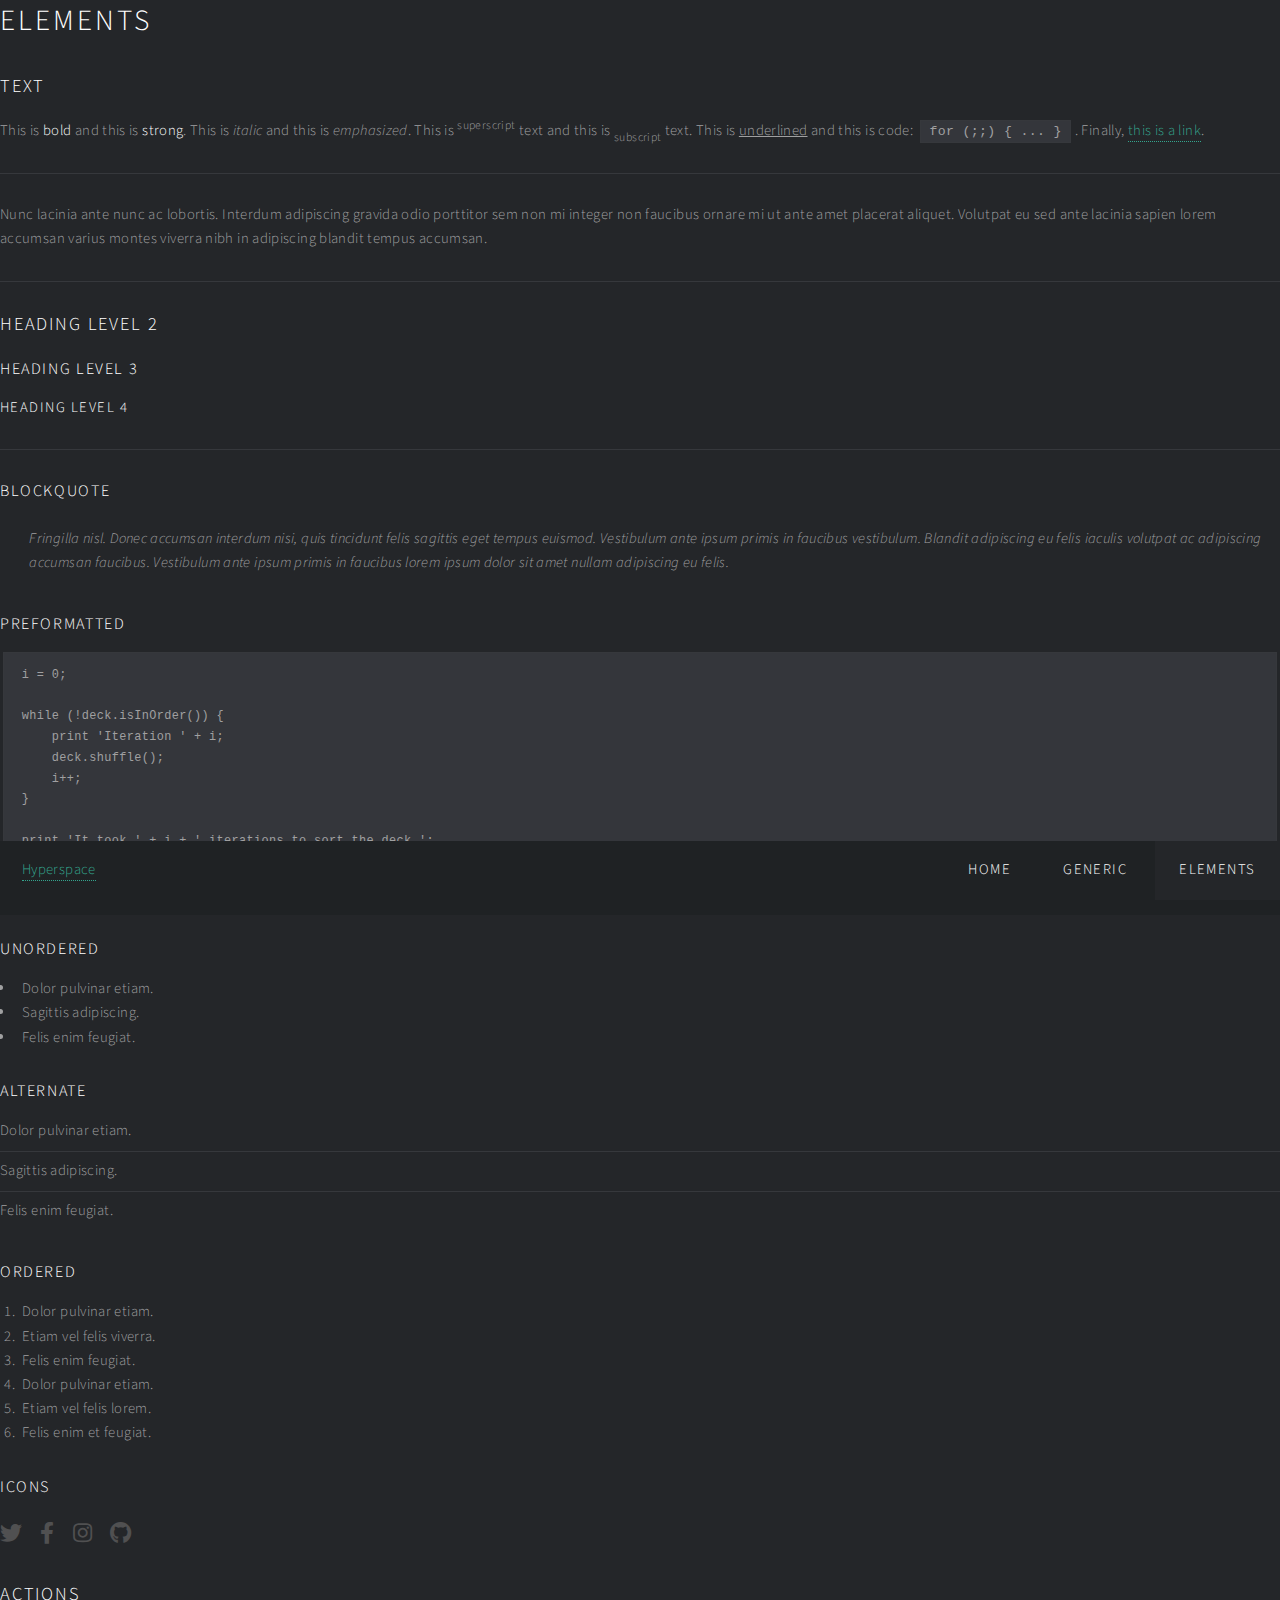
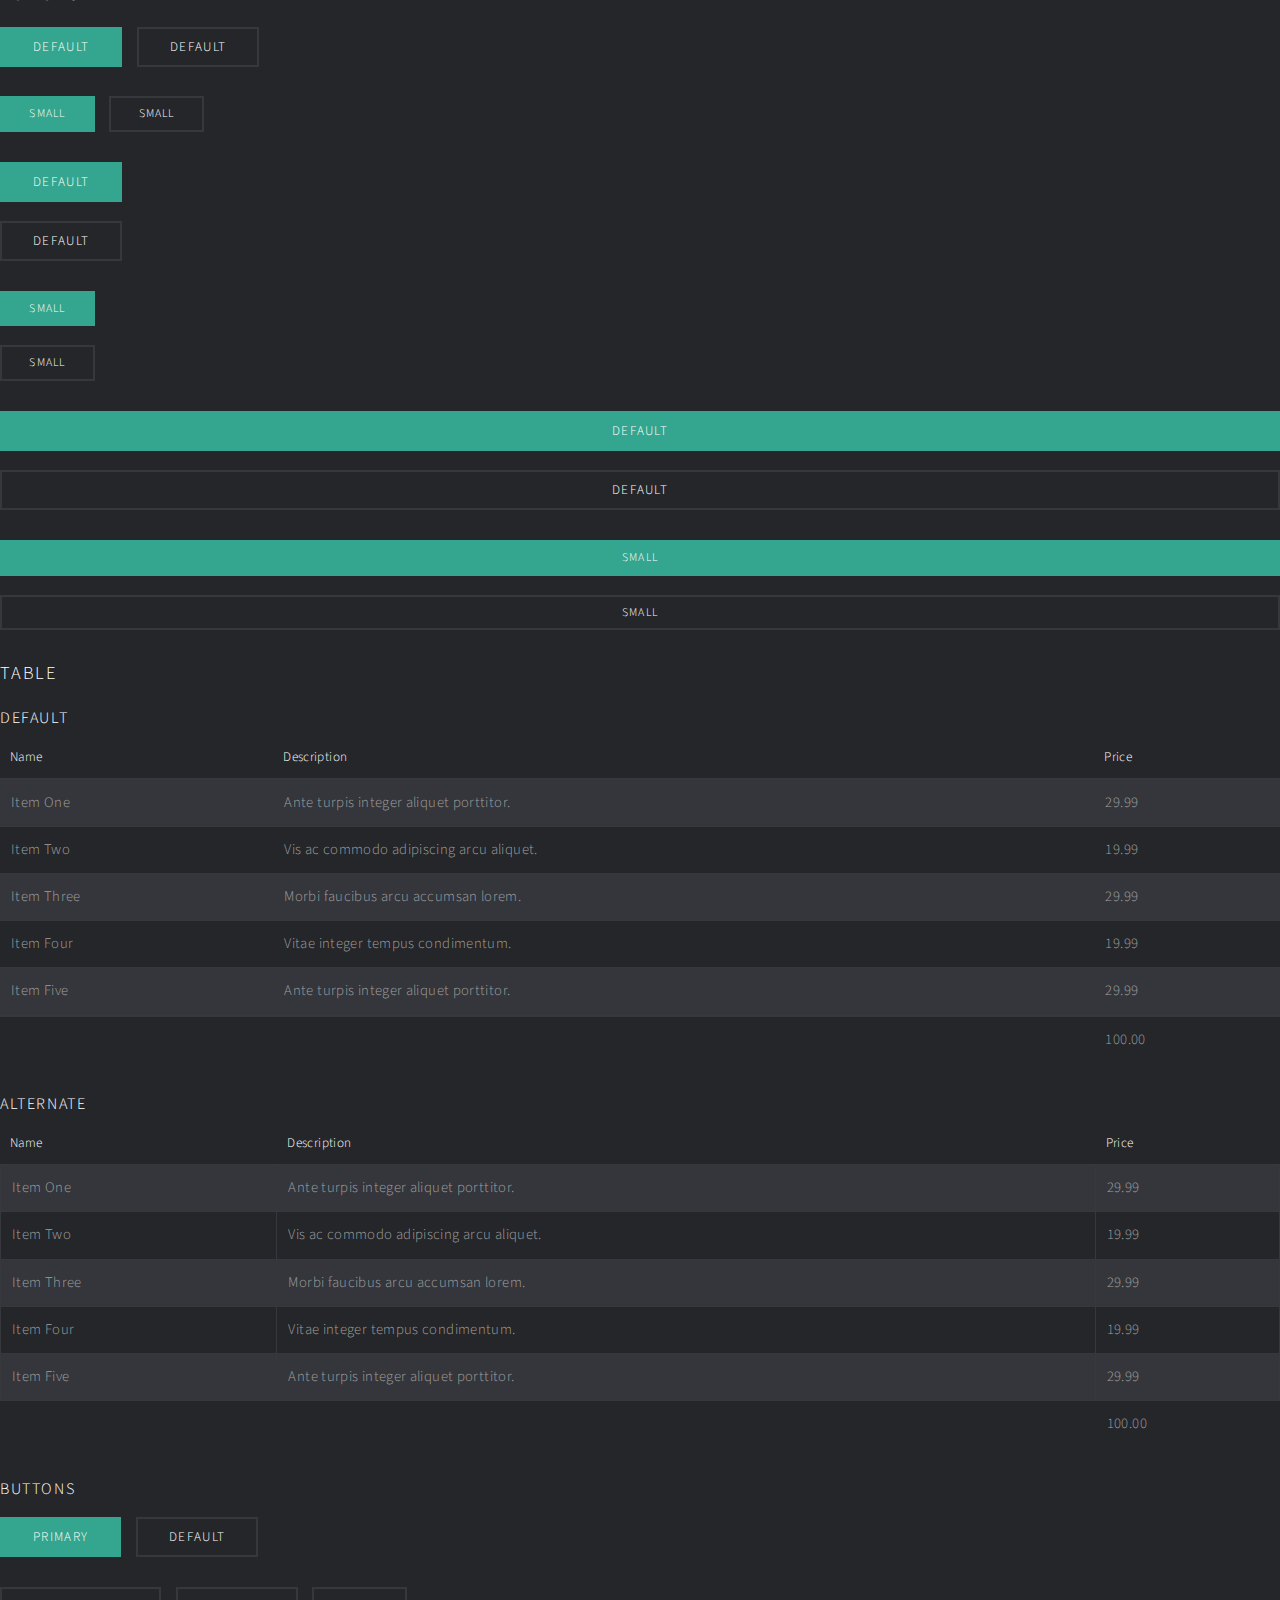
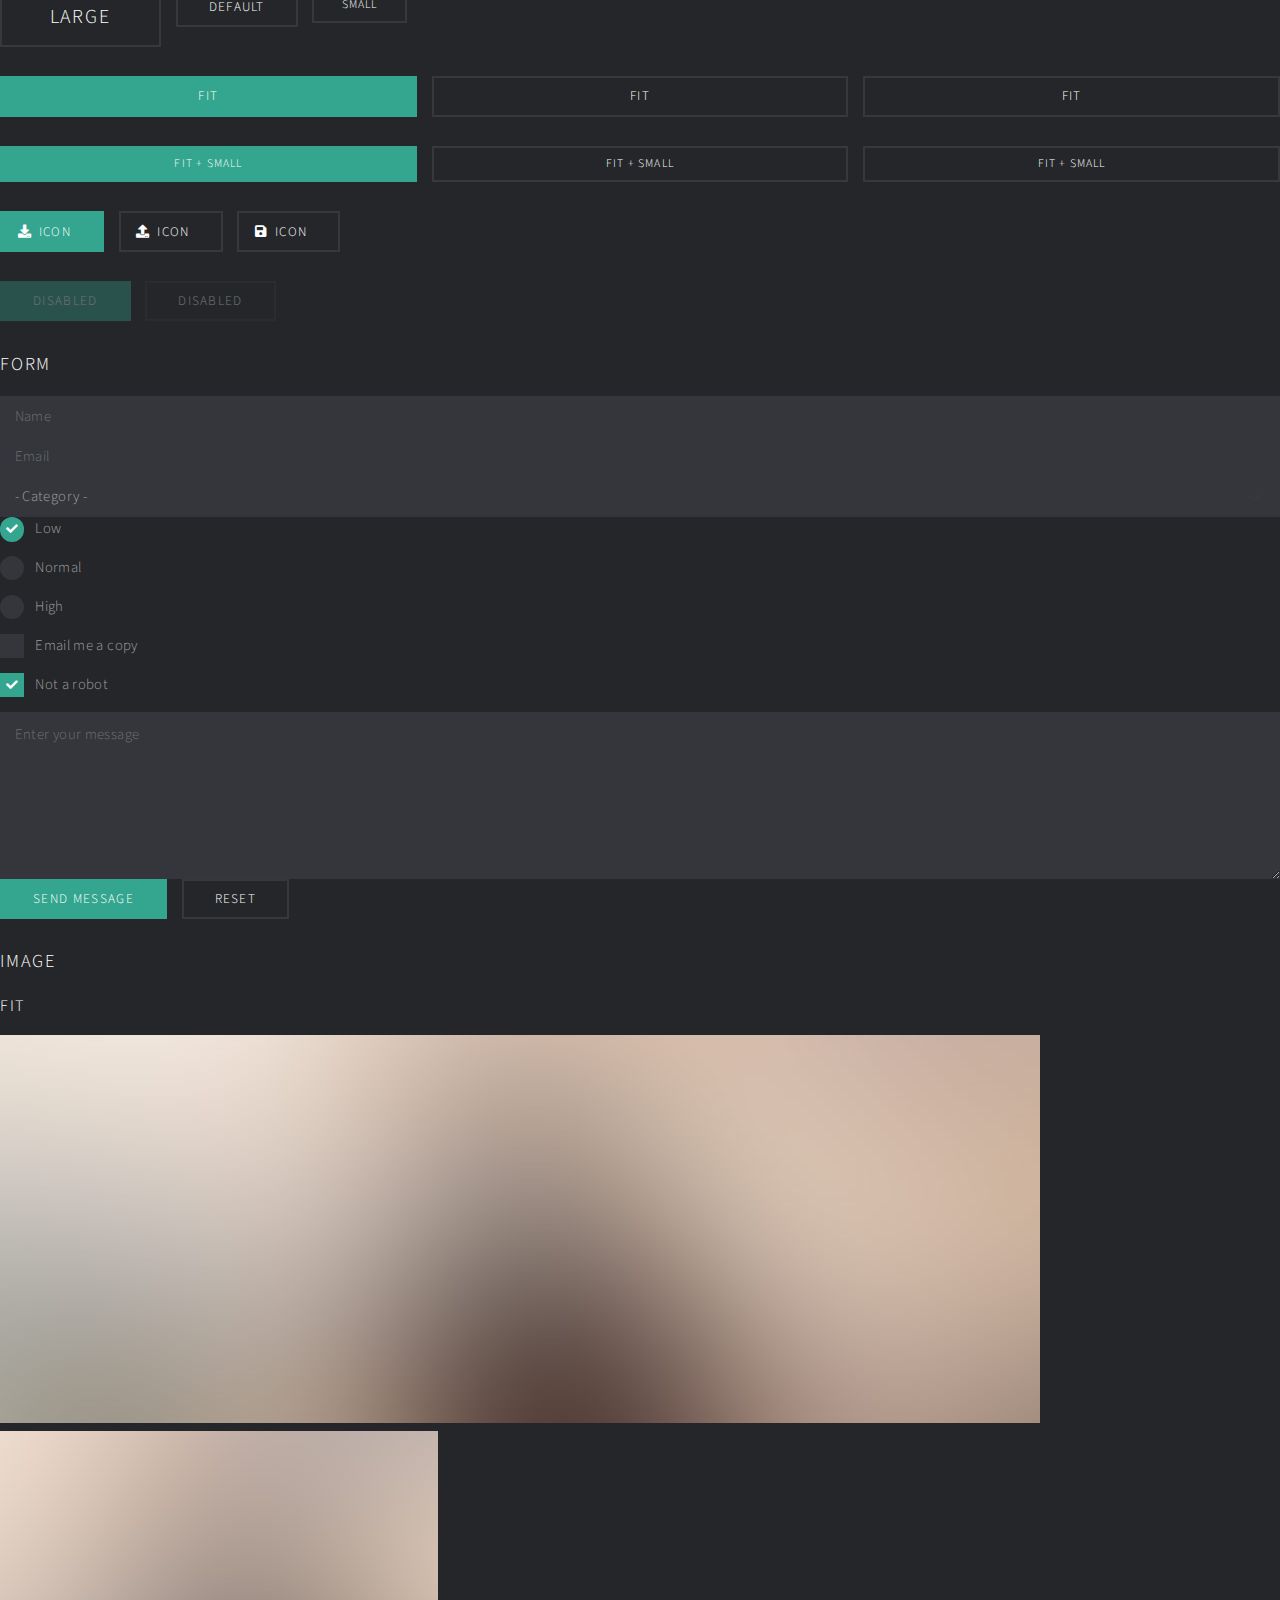
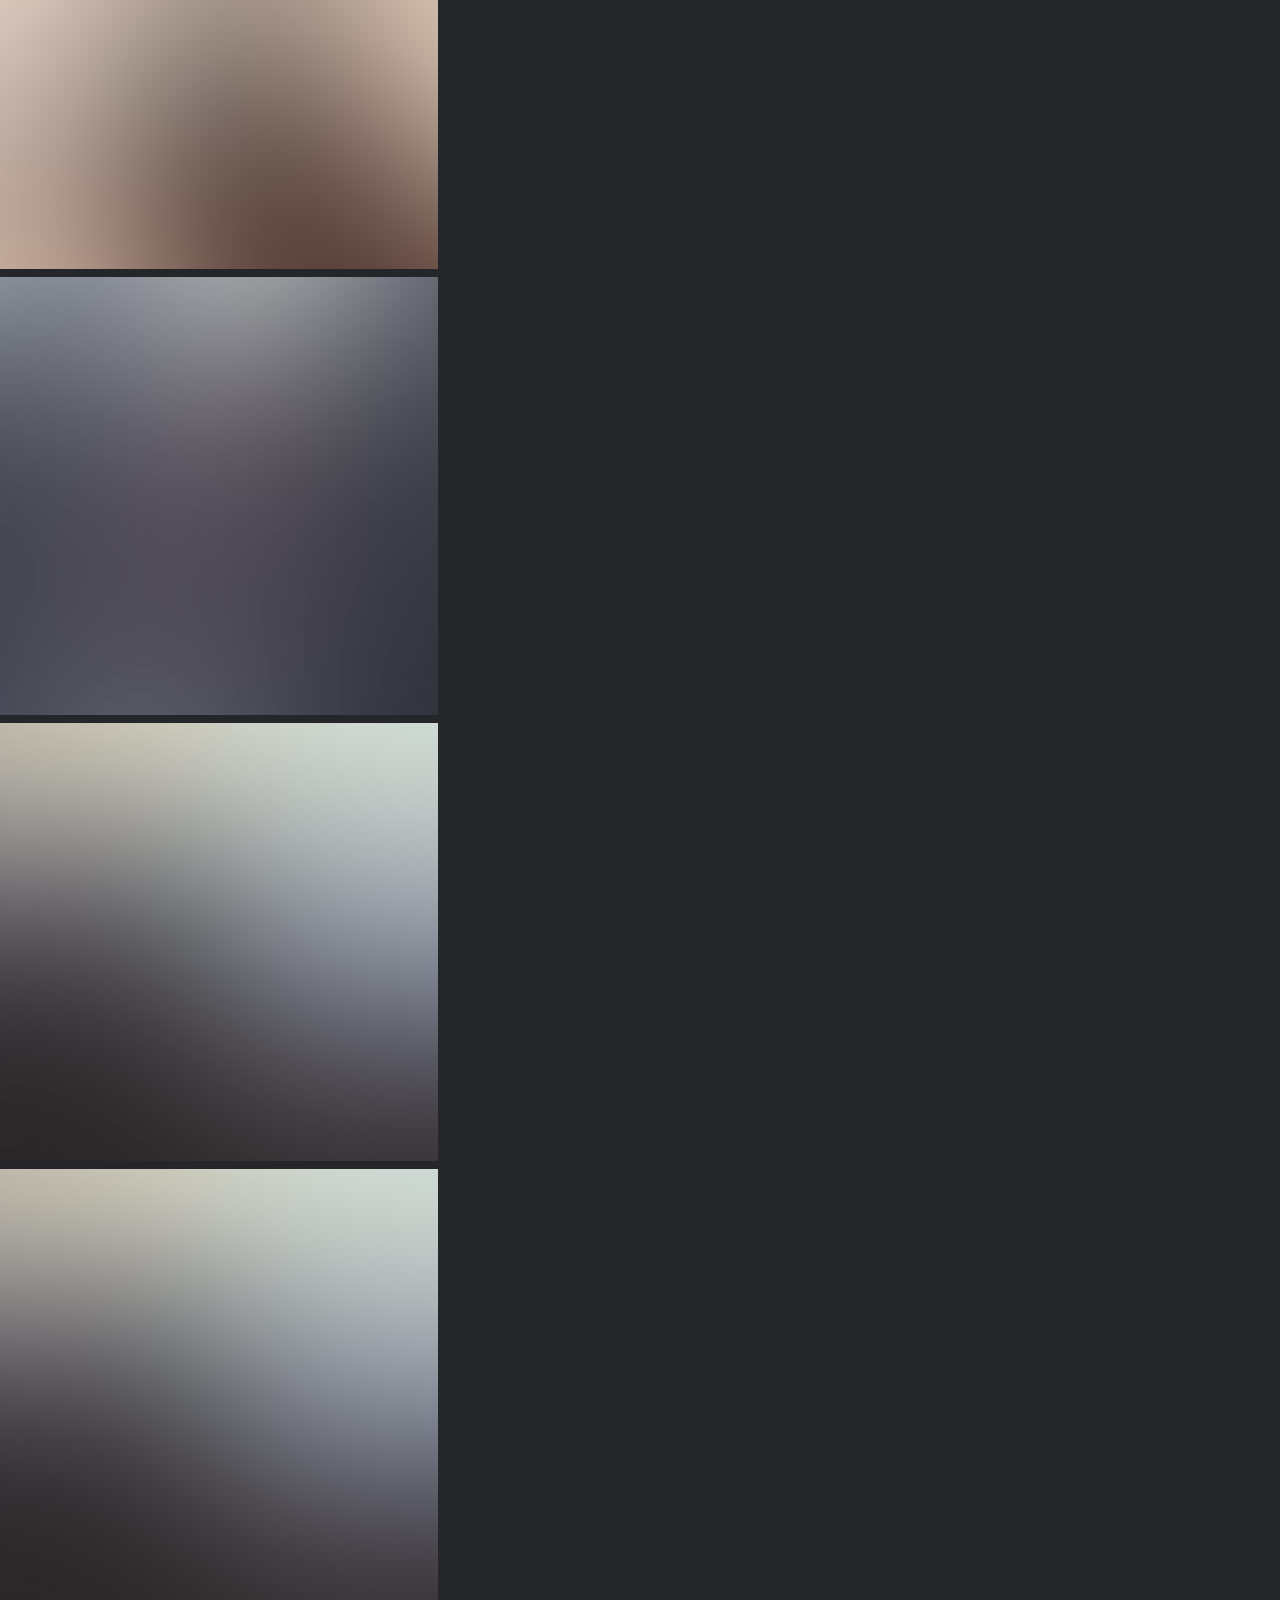
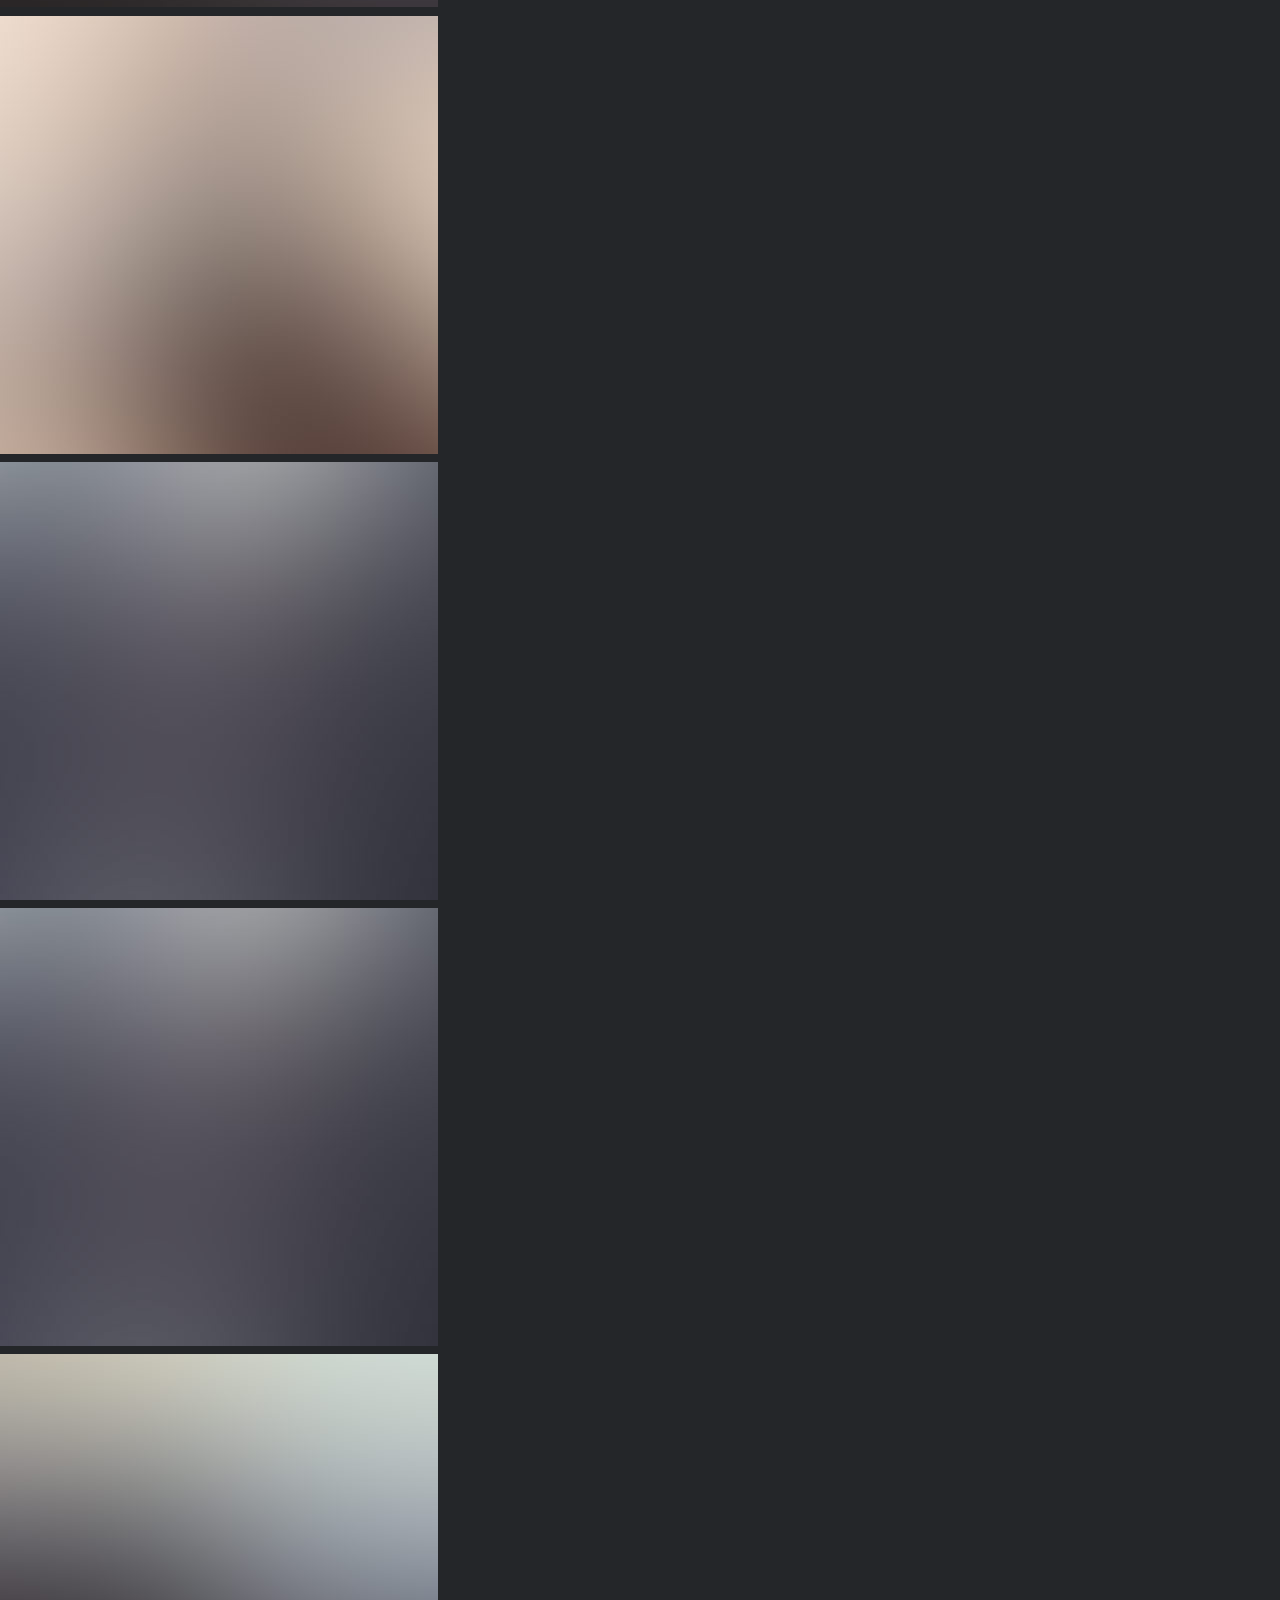
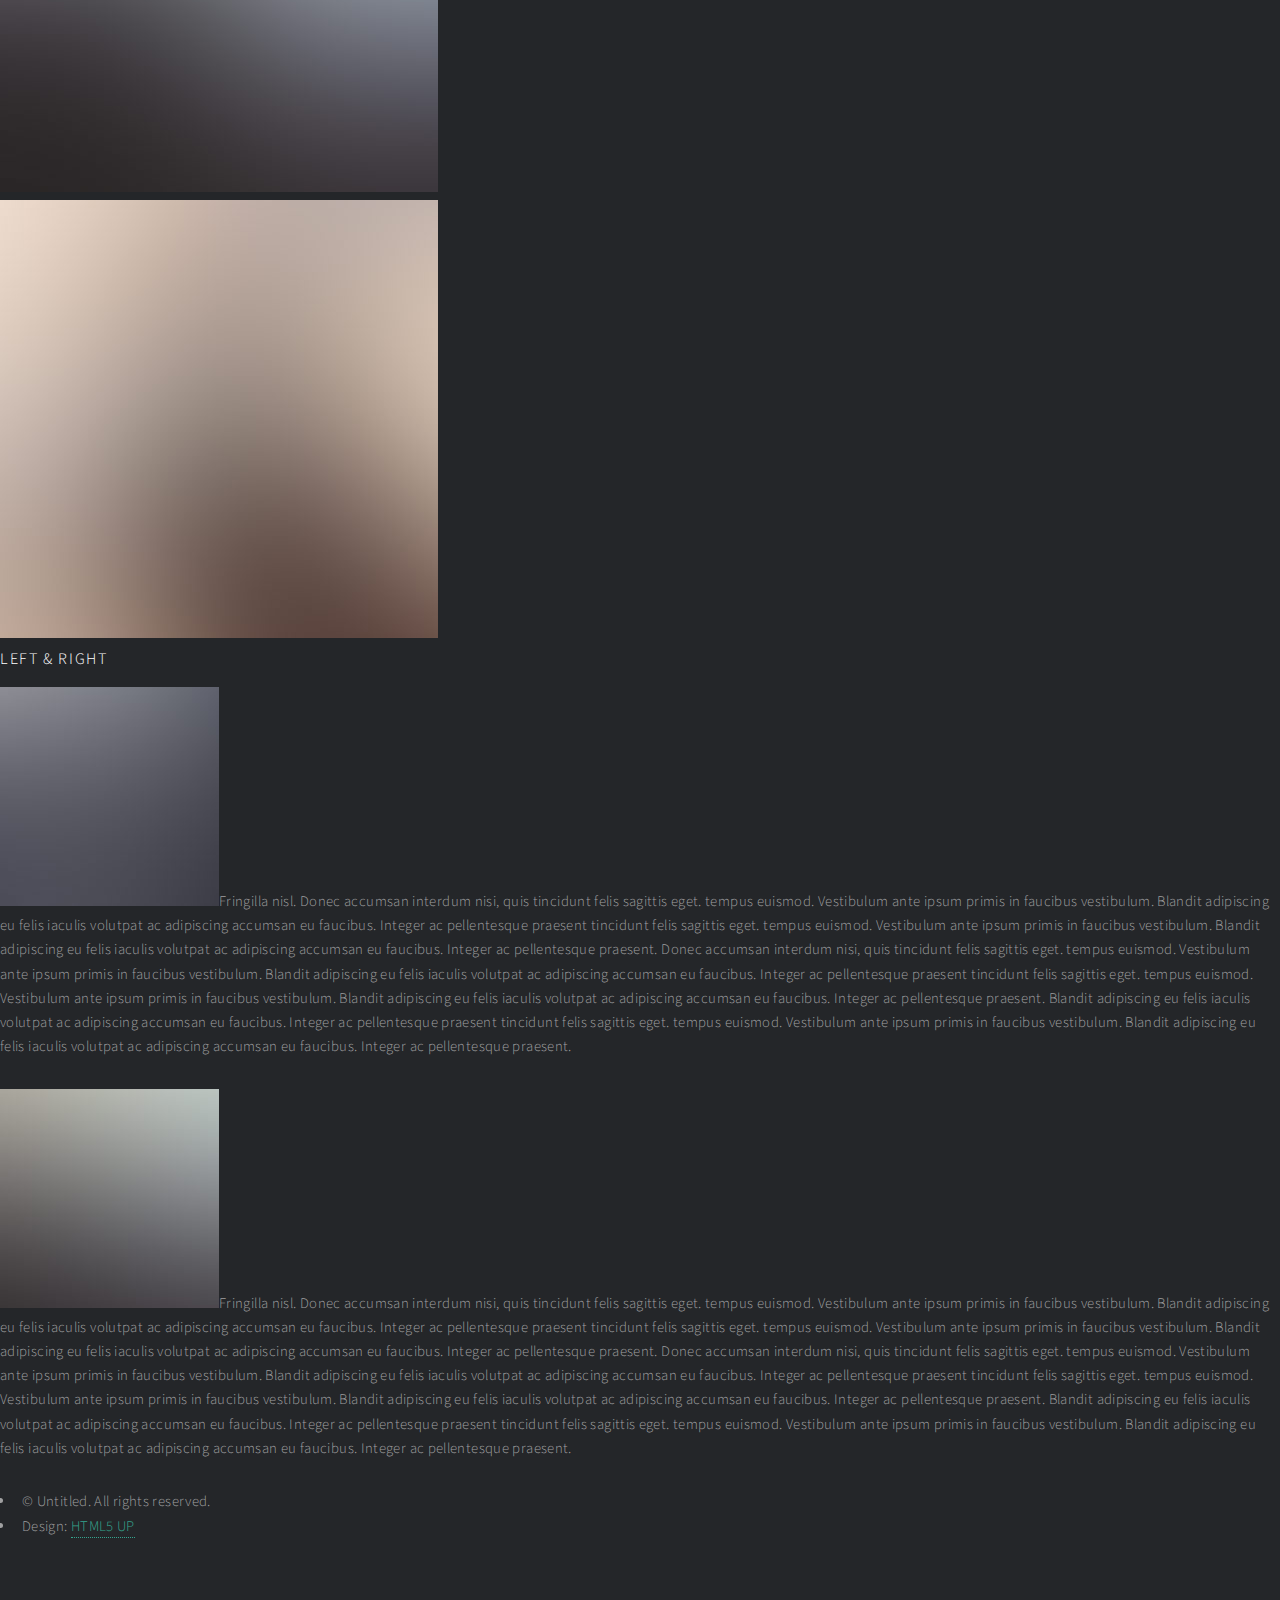
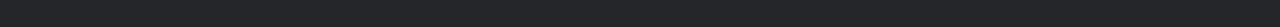
<file: elements.html>
<!DOCTYPE HTML>
<!--
	Hyperspace by HTML5 UP
	html5up.net | @ajlkn
	Free for personal and commercial use under the CCA 3.0 license (html5up.net/license)
-->
<html>
	<head>
		<title>Elements - Hyperspace by HTML5 UP</title>
		<meta charset="utf-8" />
		<meta name="viewport" content="width=device-width, initial-scale=1, user-scalable=no" />
		<link rel="stylesheet" href="assets/css/main.css" />
		<noscript><link rel="stylesheet" href="assets/css/noscript.css" /></noscript>
	</head>
	<body class="is-preload">

		<!-- Header -->
			<header id="header">
				<a href="index.html" class="title">Hyperspace</a>
				<nav>
					<ul>
						<li><a href="index.html">Home</a></li>
						<li><a href="generic.html">Generic</a></li>
						<li><a href="elements.html"  class="active">Elements</a></li>
					</ul>
				</nav>
			</header>

		<!-- Wrapper -->
			<div id="wrapper">

				<!-- Main -->
					<section id="main" class="wrapper">
						<div class="inner">
							<h1 class="major">Elements</h1>

							<!-- Text -->
								<section>
									<h2>Text</h2>
									<p>This is <b>bold</b> and this is <strong>strong</strong>. This is <i>italic</i> and this is <em>emphasized</em>.
									This is <sup>superscript</sup> text and this is <sub>subscript</sub> text.
									This is <u>underlined</u> and this is code: <code>for (;;) { ... }</code>. Finally, <a href="#">this is a link</a>.</p>
									<hr />
									<p>Nunc lacinia ante nunc ac lobortis. Interdum adipiscing gravida odio porttitor sem non mi integer non faucibus ornare mi ut ante amet placerat aliquet. Volutpat eu sed ante lacinia sapien lorem accumsan varius montes viverra nibh in adipiscing blandit tempus accumsan.</p>
									<hr />
									<h2>Heading Level 2</h2>
									<h3>Heading Level 3</h3>
									<h4>Heading Level 4</h4>
									<hr />
									<h3>Blockquote</h3>
									<blockquote>Fringilla nisl. Donec accumsan interdum nisi, quis tincidunt felis sagittis eget tempus euismod. Vestibulum ante ipsum primis in faucibus vestibulum. Blandit adipiscing eu felis iaculis volutpat ac adipiscing accumsan faucibus. Vestibulum ante ipsum primis in faucibus lorem ipsum dolor sit amet nullam adipiscing eu felis.</blockquote>
									<h3>Preformatted</h3>
									<pre><code>i = 0;

while (!deck.isInOrder()) {
    print 'Iteration ' + i;
    deck.shuffle();
    i++;
}

print 'It took ' + i + ' iterations to sort the deck.';</code></pre>
								</section>

							<!-- Lists -->
								<section>
									<h2>Lists</h2>
									<div class="row">
										<div class="col-6 col-12-medium">
											<h3>Unordered</h3>
											<ul>
												<li>Dolor pulvinar etiam.</li>
												<li>Sagittis adipiscing.</li>
												<li>Felis enim feugiat.</li>
											</ul>
											<h3>Alternate</h3>
											<ul class="alt">
												<li>Dolor pulvinar etiam.</li>
												<li>Sagittis adipiscing.</li>
												<li>Felis enim feugiat.</li>
											</ul>
										</div>
										<div class="col-6 col-12-medium">
											<h3>Ordered</h3>
											<ol>
												<li>Dolor pulvinar etiam.</li>
												<li>Etiam vel felis viverra.</li>
												<li>Felis enim feugiat.</li>
												<li>Dolor pulvinar etiam.</li>
												<li>Etiam vel felis lorem.</li>
												<li>Felis enim et feugiat.</li>
											</ol>
											<h3>Icons</h3>
											<ul class="icons">
												<li><a href="#" class="icon brands fa-twitter"><span class="label">Twitter</span></a></li>
												<li><a href="#" class="icon brands fa-facebook-f"><span class="label">Facebook</span></a></li>
												<li><a href="#" class="icon brands fa-instagram"><span class="label">Instagram</span></a></li>
												<li><a href="#" class="icon brands fa-github"><span class="label">Github</span></a></li>
											</ul>
										</div>
									</div>
									<h2>Actions</h2>
									<div class="row">
										<div class="col-6 col-12-medium">
											<ul class="actions">
												<li><a href="#" class="button primary">Default</a></li>
												<li><a href="#" class="button">Default</a></li>
											</ul>
											<ul class="actions small">
												<li><a href="#" class="button primary small">Small</a></li>
												<li><a href="#" class="button small">Small</a></li>
											</ul>
											<ul class="actions stacked">
												<li><a href="#" class="button primary">Default</a></li>
												<li><a href="#" class="button">Default</a></li>
											</ul>
											<ul class="actions stacked">
												<li><a href="#" class="button primary small">Small</a></li>
												<li><a href="#" class="button small">Small</a></li>
											</ul>
										</div>
										<div class="col-6 col-12-medium">
											<ul class="actions stacked">
												<li><a href="#" class="button primary fit">Default</a></li>
												<li><a href="#" class="button fit">Default</a></li>
											</ul>
											<ul class="actions stacked">
												<li><a href="#" class="button primary small fit">Small</a></li>
												<li><a href="#" class="button small fit">Small</a></li>
											</ul>
										</div>
									</div>
								</section>

							<!-- Table -->
								<section>
									<h2>Table</h2>
									<h3>Default</h3>
									<div class="table-wrapper">
										<table>
											<thead>
												<tr>
													<th>Name</th>
													<th>Description</th>
													<th>Price</th>
												</tr>
											</thead>
											<tbody>
												<tr>
													<td>Item One</td>
													<td>Ante turpis integer aliquet porttitor.</td>
													<td>29.99</td>
												</tr>
												<tr>
													<td>Item Two</td>
													<td>Vis ac commodo adipiscing arcu aliquet.</td>
													<td>19.99</td>
												</tr>
												<tr>
													<td>Item Three</td>
													<td> Morbi faucibus arcu accumsan lorem.</td>
													<td>29.99</td>
												</tr>
												<tr>
													<td>Item Four</td>
													<td>Vitae integer tempus condimentum.</td>
													<td>19.99</td>
												</tr>
												<tr>
													<td>Item Five</td>
													<td>Ante turpis integer aliquet porttitor.</td>
													<td>29.99</td>
												</tr>
											</tbody>
											<tfoot>
												<tr>
													<td colspan="2"></td>
													<td>100.00</td>
												</tr>
											</tfoot>
										</table>
									</div>

									<h3>Alternate</h3>
									<div class="table-wrapper">
										<table class="alt">
											<thead>
												<tr>
													<th>Name</th>
													<th>Description</th>
													<th>Price</th>
												</tr>
											</thead>
											<tbody>
												<tr>
													<td>Item One</td>
													<td>Ante turpis integer aliquet porttitor.</td>
													<td>29.99</td>
												</tr>
												<tr>
													<td>Item Two</td>
													<td>Vis ac commodo adipiscing arcu aliquet.</td>
													<td>19.99</td>
												</tr>
												<tr>
													<td>Item Three</td>
													<td> Morbi faucibus arcu accumsan lorem.</td>
													<td>29.99</td>
												</tr>
												<tr>
													<td>Item Four</td>
													<td>Vitae integer tempus condimentum.</td>
													<td>19.99</td>
												</tr>
												<tr>
													<td>Item Five</td>
													<td>Ante turpis integer aliquet porttitor.</td>
													<td>29.99</td>
												</tr>
											</tbody>
											<tfoot>
												<tr>
													<td colspan="2"></td>
													<td>100.00</td>
												</tr>
											</tfoot>
										</table>
									</div>
								</section>

							<!-- Buttons -->
								<section>
									<h3>Buttons</h3>
									<ul class="actions">
										<li><a href="#" class="button primary">Primary</a></li>
										<li><a href="#" class="button">Default</a></li>
									</ul>
									<ul class="actions">
										<li><a href="#" class="button large">Large</a></li>
										<li><a href="#" class="button">Default</a></li>
										<li><a href="#" class="button small">Small</a></li>
									</ul>
									<ul class="actions fit">
										<li><a href="#" class="button primary fit">Fit</a></li>
										<li><a href="#" class="button fit">Fit</a></li>
										<li><a href="#" class="button fit">Fit</a></li>
									</ul>
									<ul class="actions fit small">
										<li><a href="#" class="button primary fit small">Fit + Small</a></li>
										<li><a href="#" class="button fit small">Fit + Small</a></li>
										<li><a href="#" class="button fit small">Fit + Small</a></li>
									</ul>
									<ul class="actions">
										<li><a href="#" class="button primary icon solid fa-download">Icon</a></li>
										<li><a href="#" class="button icon solid fa-upload">Icon</a></li>
										<li><a href="#" class="button icon solid fa-save">Icon</a></li>
									</ul>
									<ul class="actions">
										<li><span class="button primary disabled">Disabled</span></li>
										<li><span class="button disabled">Disabled</span></li>
									</ul>
								</section>

							<!-- Form -->
								<section>
									<h2>Form</h2>
									<form method="post" action="#">
										<div class="row gtr-uniform">
											<div class="col-6 col-12-xsmall">
												<input type="text" name="demo-name" id="demo-name" value="" placeholder="Name" />
											</div>
											<div class="col-6 col-12-xsmall">
												<input type="email" name="demo-email" id="demo-email" value="" placeholder="Email" />
											</div>
											<div class="col-12">
												<select name="demo-category" id="demo-category">
													<option value="">- Category -</option>
													<option value="1">Manufacturing</option>
													<option value="1">Shipping</option>
													<option value="1">Administration</option>
													<option value="1">Human Resources</option>
												</select>
											</div>
											<div class="col-4 col-12-small">
												<input type="radio" id="demo-priority-low" name="demo-priority" checked>
												<label for="demo-priority-low">Low</label>
											</div>
											<div class="col-4 col-12-small">
												<input type="radio" id="demo-priority-normal" name="demo-priority">
												<label for="demo-priority-normal">Normal</label>
											</div>
											<div class="col-4 col-12-small">
												<input type="radio" id="demo-priority-high" name="demo-priority">
												<label for="demo-priority-high">High</label>
											</div>
											<div class="col-6 col-12-small">
												<input type="checkbox" id="demo-copy" name="demo-copy">
												<label for="demo-copy">Email me a copy</label>
											</div>
											<div class="col-6 col-12-small">
												<input type="checkbox" id="demo-human" name="demo-human" checked>
												<label for="demo-human">Not a robot</label>
											</div>
											<div class="col-12">
												<textarea name="demo-message" id="demo-message" placeholder="Enter your message" rows="6"></textarea>
											</div>
											<div class="col-12">
												<ul class="actions">
													<li><input type="submit" value="Send Message" class="primary" /></li>
													<li><input type="reset" value="Reset" /></li>
												</ul>
											</div>
										</div>
									</form>
								</section>

							<!-- Image -->
								<section>
									<h2>Image</h2>
									<h3>Fit</h3>
									<div class="box alt">
										<div class="row gtr-uniform">
											<div class="col-12"><span class="image fit"><img src="images/pic04.jpg" alt="" /></span></div>
											<div class="col-4"><span class="image fit"><img src="images/pic01.jpg" alt="" /></span></div>
											<div class="col-4"><span class="image fit"><img src="images/pic02.jpg" alt="" /></span></div>
											<div class="col-4"><span class="image fit"><img src="images/pic03.jpg" alt="" /></span></div>
											<div class="col-4"><span class="image fit"><img src="images/pic03.jpg" alt="" /></span></div>
											<div class="col-4"><span class="image fit"><img src="images/pic01.jpg" alt="" /></span></div>
											<div class="col-4"><span class="image fit"><img src="images/pic02.jpg" alt="" /></span></div>
											<div class="col-4"><span class="image fit"><img src="images/pic02.jpg" alt="" /></span></div>
											<div class="col-4"><span class="image fit"><img src="images/pic03.jpg" alt="" /></span></div>
											<div class="col-4"><span class="image fit"><img src="images/pic01.jpg" alt="" /></span></div>
										</div>
									</div>
									<h3>Left &amp; Right</h3>
									<p><span class="image left"><img src="images/pic05.jpg" alt="" /></span>Fringilla nisl. Donec accumsan interdum nisi, quis tincidunt felis sagittis eget. tempus euismod. Vestibulum ante ipsum primis in faucibus vestibulum. Blandit adipiscing eu felis iaculis volutpat ac adipiscing accumsan eu faucibus. Integer ac pellentesque praesent tincidunt felis sagittis eget. tempus euismod. Vestibulum ante ipsum primis in faucibus vestibulum. Blandit adipiscing eu felis iaculis volutpat ac adipiscing accumsan eu faucibus. Integer ac pellentesque praesent. Donec accumsan interdum nisi, quis tincidunt felis sagittis eget. tempus euismod. Vestibulum ante ipsum primis in faucibus vestibulum. Blandit adipiscing eu felis iaculis volutpat ac adipiscing accumsan eu faucibus. Integer ac pellentesque praesent tincidunt felis sagittis eget. tempus euismod. Vestibulum ante ipsum primis in faucibus vestibulum. Blandit adipiscing eu felis iaculis volutpat ac adipiscing accumsan eu faucibus. Integer ac pellentesque praesent. Blandit adipiscing eu felis iaculis volutpat ac adipiscing accumsan eu faucibus. Integer ac pellentesque praesent tincidunt felis sagittis eget. tempus euismod. Vestibulum ante ipsum primis in faucibus vestibulum. Blandit adipiscing eu felis iaculis volutpat ac adipiscing accumsan eu faucibus. Integer ac pellentesque praesent.</p>
									<p><span class="image right"><img src="images/pic06.jpg" alt="" /></span>Fringilla nisl. Donec accumsan interdum nisi, quis tincidunt felis sagittis eget. tempus euismod. Vestibulum ante ipsum primis in faucibus vestibulum. Blandit adipiscing eu felis iaculis volutpat ac adipiscing accumsan eu faucibus. Integer ac pellentesque praesent tincidunt felis sagittis eget. tempus euismod. Vestibulum ante ipsum primis in faucibus vestibulum. Blandit adipiscing eu felis iaculis volutpat ac adipiscing accumsan eu faucibus. Integer ac pellentesque praesent. Donec accumsan interdum nisi, quis tincidunt felis sagittis eget. tempus euismod. Vestibulum ante ipsum primis in faucibus vestibulum. Blandit adipiscing eu felis iaculis volutpat ac adipiscing accumsan eu faucibus. Integer ac pellentesque praesent tincidunt felis sagittis eget. tempus euismod. Vestibulum ante ipsum primis in faucibus vestibulum. Blandit adipiscing eu felis iaculis volutpat ac adipiscing accumsan eu faucibus. Integer ac pellentesque praesent. Blandit adipiscing eu felis iaculis volutpat ac adipiscing accumsan eu faucibus. Integer ac pellentesque praesent tincidunt felis sagittis eget. tempus euismod. Vestibulum ante ipsum primis in faucibus vestibulum. Blandit adipiscing eu felis iaculis volutpat ac adipiscing accumsan eu faucibus. Integer ac pellentesque praesent.</p>
								</section>

						</div>
					</section>

			</div>

		<!-- Footer -->
			<footer id="footer" class="wrapper alt">
				<div class="inner">
					<ul class="menu">
						<li>&copy; Untitled. All rights reserved.</li><li>Design: <a href="http://html5up.net">HTML5 UP</a></li>
					</ul>
				</div>
			</footer>

		<!-- Scripts -->
			<script src="assets/js/jquery.min.js"></script>
			<script src="assets/js/jquery.scrollex.min.js"></script>
			<script src="assets/js/jquery.scrolly.min.js"></script>
			<script src="assets/js/browser.min.js"></script>
			<script src="assets/js/breakpoints.min.js"></script>
			<script src="assets/js/util.js"></script>
			<script src="assets/js/main.js"></script>

	</body>
</html>
</file>
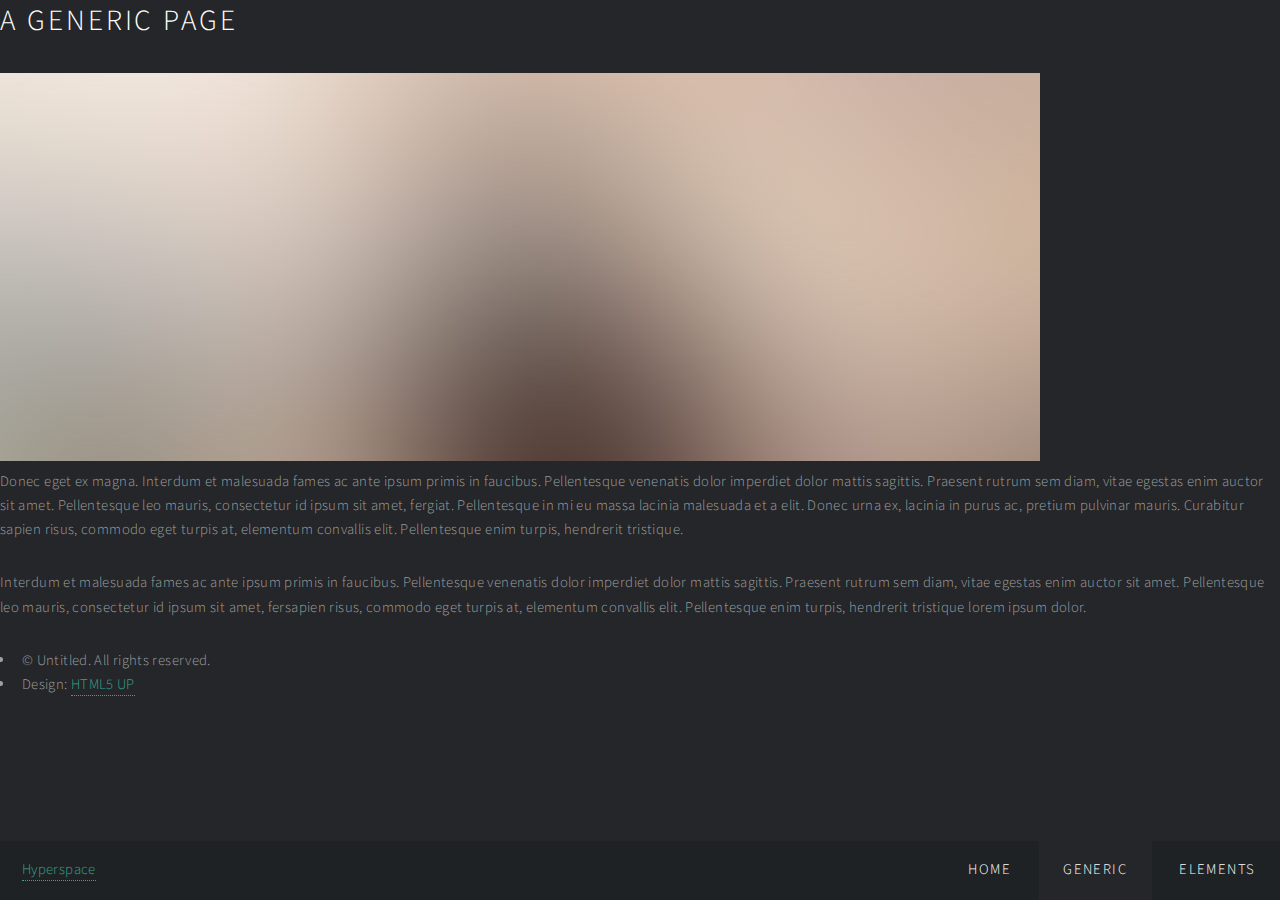
<file: generic.html>
<!DOCTYPE HTML>
<!--
	Hyperspace by HTML5 UP
	html5up.net | @ajlkn
	Free for personal and commercial use under the CCA 3.0 license (html5up.net/license)
-->
<html>
	<head>
		<title>Generic - Hyperspace by HTML5 UP</title>
		<meta charset="utf-8" />
		<meta name="viewport" content="width=device-width, initial-scale=1, user-scalable=no" />
		<link rel="stylesheet" href="assets/css/main.css" />
		<noscript><link rel="stylesheet" href="assets/css/noscript.css" /></noscript>
	</head>
	<body class="is-preload">

		<!-- Header -->
			<header id="header">
				<a href="index.html" class="title">Hyperspace</a>
				<nav>
					<ul>
						<li><a href="index.html">Home</a></li>
						<li><a href="generic.html" class="active">Generic</a></li>
						<li><a href="elements.html">Elements</a></li>
					</ul>
				</nav>
			</header>

		<!-- Wrapper -->
			<div id="wrapper">

				<!-- Main -->
					<section id="main" class="wrapper">
						<div class="inner">
							<h1 class="major">A Generic Page</h1>
							<span class="image fit"><img src="images/pic04.jpg" alt="" /></span>
							<p>Donec eget ex magna. Interdum et malesuada fames ac ante ipsum primis in faucibus. Pellentesque venenatis dolor imperdiet dolor mattis sagittis. Praesent rutrum sem diam, vitae egestas enim auctor sit amet. Pellentesque leo mauris, consectetur id ipsum sit amet, fergiat. Pellentesque in mi eu massa lacinia malesuada et a elit. Donec urna ex, lacinia in purus ac, pretium pulvinar mauris. Curabitur sapien risus, commodo eget turpis at, elementum convallis elit. Pellentesque enim turpis, hendrerit tristique.</p>
							<p>Interdum et malesuada fames ac ante ipsum primis in faucibus. Pellentesque venenatis dolor imperdiet dolor mattis sagittis. Praesent rutrum sem diam, vitae egestas enim auctor sit amet. Pellentesque leo mauris, consectetur id ipsum sit amet, fersapien risus, commodo eget turpis at, elementum convallis elit. Pellentesque enim turpis, hendrerit tristique lorem ipsum dolor.</p>
						</div>
					</section>

			</div>

		<!-- Footer -->
			<footer id="footer" class="wrapper alt">
				<div class="inner">
					<ul class="menu">
						<li>&copy; Untitled. All rights reserved.</li><li>Design: <a href="http://html5up.net">HTML5 UP</a></li>
					</ul>
				</div>
			</footer>

		<!-- Scripts -->
			<script src="assets/js/jquery.min.js"></script>
			<script src="assets/js/jquery.scrollex.min.js"></script>
			<script src="assets/js/jquery.scrolly.min.js"></script>
			<script src="assets/js/browser.min.js"></script>
			<script src="assets/js/breakpoints.min.js"></script>
			<script src="assets/js/util.js"></script>
			<script src="assets/js/main.js"></script>

	</body>
</html>
</file>
<file: assets/css/noscript.css>
/*
	Hyperspace by HTML5 UP
	html5up.net | @ajlkn
	Free for personal and commercial use under the CCA 3.0 license (html5up.net/license)
*/

/* Spotlights */

	.spotlights > section > .image:before {
		opacity: 0 !important;
	}

	.spotlights > section > .content > .inner {
		-moz-transform: none !important;
		-webkit-transform: none !important;
		-ms-transform: none !important;
		transform: none !important;
		opacity: 1 !important;
	}

/* Wrapper */

	.wrapper > .inner {
		opacity: 1 !important;
		-moz-transform: none !important;
		-webkit-transform: none !important;
		-ms-transform: none !important;
		transform: none !important;
	}

/* Sidebar */

	#sidebar > .inner {
		opacity: 1 !important;
	}

	#sidebar nav > ul > li {
		-moz-transform: none !important;
		-webkit-transform: none !important;
		-ms-transform: none !important;
		transform: none !important;
		opacity: 1 !important;
	}
</file>
<file: assets/css/main.css>
@import url(fontawesome-all.min.css);
@import url("https://fonts.googleapis.com/css?family=Source+Sans+Pro:300,300italic,400,400italic");

/*
	Multiverse by HTML5 UP
	html5up.net | @ajlkn
	Free for personal and commercial use under the CCA 3.0 license (html5up.net/license)
*/

@-moz-keyframes spinner {
	0% {
		-moz-transform: rotate(0deg);
		-webkit-transform: rotate(0deg);
		-ms-transform: rotate(0deg);
		transform: rotate(0deg);
	}

	100% {
		-moz-transform: rotate(359deg);
		-webkit-transform: rotate(359deg);
		-ms-transform: rotate(359deg);
		transform: rotate(359deg);
	}
}

@-webkit-keyframes spinner {
	0% {
		-moz-transform: rotate(0deg);
		-webkit-transform: rotate(0deg);
		-ms-transform: rotate(0deg);
		transform: rotate(0deg);
	}

	100% {
		-moz-transform: rotate(359deg);
		-webkit-transform: rotate(359deg);
		-ms-transform: rotate(359deg);
		transform: rotate(359deg);
	}
}

@-ms-keyframes spinner {
	0% {
		-moz-transform: rotate(0deg);
		-webkit-transform: rotate(0deg);
		-ms-transform: rotate(0deg);
		transform: rotate(0deg);
	}

	100% {
		-moz-transform: rotate(359deg);
		-webkit-transform: rotate(359deg);
		-ms-transform: rotate(359deg);
		transform: rotate(359deg);
	}
}

@keyframes spinner {
	0% {
		-moz-transform: rotate(0deg);
		-webkit-transform: rotate(0deg);
		-ms-transform: rotate(0deg);
		transform: rotate(0deg);
	}

	100% {
		-moz-transform: rotate(359deg);
		-webkit-transform: rotate(359deg);
		-ms-transform: rotate(359deg);
		transform: rotate(359deg);
	}
}

html, body, div, span, applet, object,
iframe, h1, h2, h3, h4, h5, h6, p, blockquote,
pre, a, abbr, acronym, address, big, cite,
code, del, dfn, em, img, ins, kbd, q, s, samp,
small, strike, strong, sub, sup, tt, var, b,
u, i, center, dl, dt, dd, ol, ul, li, fieldset,
form, label, legend, table, caption, tbody,
tfoot, thead, tr, th, td, article, aside,
canvas, details, embed, figure, figcaption,
footer, header, hgroup, menu, nav, output, ruby,
section, summary, time, mark, audio, video {
	margin: 0;
	padding: 0;
	border: 0;
	font-size: 100%;
	font: inherit;
	vertical-align: baseline;}

article, aside, details, figcaption, figure,
footer, header, hgroup, menu, nav, section {
	display: block;}

body {
	line-height: 1;
}

ol, ul {
	list-style: none;
}

blockquote, q {
	quotes: none;
}

	blockquote:before, blockquote:after, q:before, q:after {
		content: '';
		content: none;
	}

table {
	border-collapse: collapse;
	border-spacing: 0;
}

body {
	-webkit-text-size-adjust: none;
}

mark {
	background-color: transparent;
	color: inherit;
}

input::-moz-focus-inner {
	border: 0;
	padding: 0;
}

input, select, textarea {
	-moz-appearance: none;
	-webkit-appearance: none;
	-ms-appearance: none;
	appearance: none;
}

/* Basic */

	@-ms-viewport {
		width: device-width;
	}

	body {
		-ms-overflow-style: scrollbar;
	}

	@media screen and (max-width: 480px) {

		html, body {
			min-width: 320px;
		}

	}

	html {
		box-sizing: border-box;
	}

	*, *:before, *:after {
		box-sizing: inherit;
	}

	body {
		background: #242629;
	}

		body.is-preload *, body.is-preload *:before, body.is-preload *:after {
			-moz-animation: none !important;
			-webkit-animation: none !important;
			-ms-animation: none !important;
			animation: none !important;
			-moz-transition: none !important;
			-webkit-transition: none !important;
			-ms-transition: none !important;
			transition: none !important;
		}

		body.is-resizing *, body.is-resizing *:before, body.is-resizing *:after {
			-moz-animation: none !important;
			-webkit-animation: none !important;
			-ms-animation: none !important;
			animation: none !important;
			-moz-transition: none !important;
			-webkit-transition: none !important;
			-ms-transition: none !important;
			transition: none !important;
		}

/* Type */

	body, input, select, textarea {
		color: #a0a0a1;
		font-family: "Source Sans Pro", Helvetica, sans-serif;
		font-size: 15pt;
		font-weight: 300;
		letter-spacing: 0.025em;
		line-height: 1.65;
	}

		@media screen and (max-width: 1680px) {

			body, input, select, textarea {
				font-size: 11pt;
			}

		}

	a {
		-moz-transition: color 0.2s ease-in-out, border-bottom-color 0.2s ease-in-out;
		-webkit-transition: color 0.2s ease-in-out, border-bottom-color 0.2s ease-in-out;
		-ms-transition: color 0.2s ease-in-out, border-bottom-color 0.2s ease-in-out;
		transition: color 0.2s ease-in-out, border-bottom-color 0.2s ease-in-out;
		border-bottom: dotted 1px;
		color: #34a58e;
		text-decoration: none;
	}

		a:hover {
			border-bottom-color: transparent;
			color: #34a58e !important;
		}

	strong, b {
		color: #ffffff;
		font-weight: 300;
	}

	em, i {
		font-style: italic;
	}

	p {
		margin: 0 0 2em 0;
	}

	h1, h2, h3, h4, h5, h6 {
		color: #ffffff;
		font-weight: 300;
		letter-spacing: 0.1em;
		line-height: 1.5;
		margin: 0 0 1em 0;
		text-transform: uppercase;
	}

		h1 a, h2 a, h3 a, h4 a, h5 a, h6 a {
			color: inherit;
			text-decoration: none;
		}

	h1 {
		font-size: 2em;
	}

	h2 {
		font-size: 1.25em;
	}

	h3 {
		font-size: 1.1em;
	}

	h4 {
		font-size: 1em;
	}

	h5 {
		font-size: 0.9em;
	}

	h6 {
		font-size: 0.7em;
	}

	@media screen and (max-width: 736px) {

		h2 {
			font-size: 1em;
		}

		h3 {
			font-size: 0.9em;
		}

		h4 {
			font-size: 0.8em;
		}

		h5 {
			font-size: 0.7em;
		}

		h6 {
			font-size: 0.7em;
		}

	}

	sub {
		font-size: 0.8em;
		position: relative;
		top: 0.5em;
	}

	sup {
		font-size: 0.8em;
		position: relative;
		top: -0.5em;
	}

	blockquote {
		border-left: 4px #36383c;
		font-style: italic;
		margin: 0 0 2em 0;
		padding: 0.5em 0 0.5em 2em;
	}

	code {
		background: #34363b;
		border: solid 1px #36383c;
		font-family: "Courier New", monospace;
		font-size: 0.9em;
		margin: 0 0.25em;
		padding: 0.25em 0.65em;
	}

	pre {
		-webkit-overflow-scrolling: touch;
		font-family: "Courier New", monospace;
		font-size: 0.9em;
		margin: 0 0 2em 0;
	}

		pre code {
			display: block;
			line-height: 1.75;
			padding: 1em 1.5em;
			overflow-x: auto;
		}

	hr {
		border: 0;
		border-bottom: solid 1px #36383c;
		margin: 2em 0;
	}

		hr.major {
			margin: 3em 0;
		}

	.align-left {
		text-align: left;
	}

	.align-center {
		text-align: center;
	}

	.align-right {
		text-align: right;
	}

/* Button */

	input[type="submit"],
	input[type="reset"],
	input[type="button"],
	button,
	.button {
		-moz-appearance: none;
		-webkit-appearance: none;
		-ms-appearance: none;
		appearance: none;
		-moz-transition: background-color 0.2s ease-in-out, box-shadow 0.2s ease-in-out, color 0.2s ease-in-out;
		-webkit-transition: background-color 0.2s ease-in-out, box-shadow 0.2s ease-in-out, color 0.2s ease-in-out;
		-ms-transition: background-color 0.2s ease-in-out, box-shadow 0.2s ease-in-out, color 0.2s ease-in-out;
		transition: background-color 0.2s ease-in-out, box-shadow 0.2s ease-in-out, color 0.2s ease-in-out;
		background-color: transparent;
		border: 0;
		border-radius: 0;
		box-shadow: inset 0 0 0 2px #36383c;
		color: #ffffff !important;
		cursor: pointer;
		display: inline-block;
		font-size: 0.9em;
		font-weight: 300;
		height: 3.05556em;
		letter-spacing: 0.1em;
		line-height: 3.05556em;
		padding: 0 2.5em;
		text-align: center;
		text-decoration: none;
		text-transform: uppercase;
		white-space: nowrap;
	}

		input[type="submit"]:hover,
		input[type="reset"]:hover,
		input[type="button"]:hover,
		button:hover,
		.button:hover {
			box-shadow: inset 0 0 0 2px #34a58e;
			color: #34a58e !important;
		}

			input[type="submit"]:hover:active,
			input[type="reset"]:hover:active,
			input[type="button"]:hover:active,
			button:hover:active,
			.button:hover:active {
				background-color: rgba(52, 165, 142, 0.15);
				color: #34a58e !important;
			}

		input[type="submit"].icon,
		input[type="reset"].icon,
		input[type="button"].icon,
		button.icon,
		.button.icon {
			padding-left: 1.35em;
		}

			input[type="submit"].icon:before,
			input[type="reset"].icon:before,
			input[type="button"].icon:before,
			button.icon:before,
			.button.icon:before {
				margin-right: 0.5em;
			}

		input[type="submit"].fit,
		input[type="reset"].fit,
		input[type="button"].fit,
		button.fit,
		.button.fit {
			width: 100%;
		}

		input[type="submit"].small,
		input[type="reset"].small,
		input[type="button"].small,
		button.small,
		.button.small {
			font-size: 0.8em;
		}

		input[type="submit"].large,
		input[type="reset"].large,
		input[type="button"].large,
		button.large,
		.button.large {
			font-size: 1.35em;
		}

		input[type="submit"].primary,
		input[type="reset"].primary,
		input[type="button"].primary,
		button.primary,
		.button.primary {
			background-color: #34a58e;
			box-shadow: none;
		}

			input[type="submit"].primary:hover,
			input[type="reset"].primary:hover,
			input[type="button"].primary:hover,
			button.primary:hover,
			.button.primary:hover {
				background-color: #47c5ab;
				color: #ffffff !important;
			}

				input[type="submit"].primary:hover:active,
				input[type="reset"].primary:hover:active,
				input[type="button"].primary:hover:active,
				button.primary:hover:active,
				.button.primary:hover:active {
					background-color: #287e6d;
				}

		input[type="submit"].disabled, input[type="submit"]:disabled,
		input[type="reset"].disabled,
		input[type="reset"]:disabled,
		input[type="button"].disabled,
		input[type="button"]:disabled,
		button.disabled,
		button:disabled,
		.button.disabled,
		.button:disabled {
			pointer-events: none;
			opacity: 0.35;
		}

/* Form */

	form {
		margin: 0 0 2em 0;
	}

		form > :last-child {
			margin-bottom: 0;
		}

		form > .fields {
			display: -moz-flex;
			display: -webkit-flex;
			display: -ms-flex;
			display: flex;
			-moz-flex-wrap: wrap;
			-webkit-flex-wrap: wrap;
			-ms-flex-wrap: wrap;
			flex-wrap: wrap;
			width: calc(100% + 3em);
			margin: -1.5em 0 2em -1.5em;
		}

			form > .fields > .field {
				-moz-flex-grow: 0;
				-webkit-flex-grow: 0;
				-ms-flex-grow: 0;
				flex-grow: 0;
				-moz-flex-shrink: 0;
				-webkit-flex-shrink: 0;
				-ms-flex-shrink: 0;
				flex-shrink: 0;
				padding: 1.5em 0 0 1.5em;
				width: calc(100% - 1.5em);
			}

				form > .fields > .field.half {
					width: calc(50% - 0.75em);
				}

				form > .fields > .field.third {
					width: calc(100%/3 - 0.5em);
				}

				form > .fields > .field.quarter {
					width: calc(25% - 0.375em);
				}

		@media screen and (max-width: 736px) {

			form > .fields {
				width: calc(100% + 3em);
				margin: -1.5em 0 2em -1.5em;
			}

				form > .fields > .field {
					padding: 1.5em 0 0 1.5em;
					width: calc(100% - 1.5em);
				}

					form > .fields > .field.half {
						width: calc(100% - 1.5em);
					}

					form > .fields > .field.third {
						width: calc(100% - 1.5em);
					}

					form > .fields > .field.quarter {
						width: calc(100% - 1.5em);
					}

		}

	label {
		color: #ffffff;
		display: block;
		font-size: 0.9em;
		font-weight: 300;
		margin: 0 0 1em 0;
	}

	input[type="text"],
	input[type="password"],
	input[type="email"],
	input[type="tel"],
	input[type="search"],
	input[type="url"],
	select,
	textarea {
		-moz-appearance: none;
		-webkit-appearance: none;
		-ms-appearance: none;
		appearance: none;
		background: #34363b;
		border: 0;
		border-radius: 0;
		color: #a0a0a1;
		display: block;
		outline: 0;
		padding: 0 1em;
		text-decoration: none;
		width: 100%;
	}

		input[type="text"]:invalid,
		input[type="password"]:invalid,
		input[type="email"]:invalid,
		input[type="tel"]:invalid,
		input[type="search"]:invalid,
		input[type="url"]:invalid,
		select:invalid,
		textarea:invalid {
			box-shadow: none;
		}

		input[type="text"]:focus,
		input[type="password"]:focus,
		input[type="email"]:focus,
		input[type="tel"]:focus,
		input[type="search"]:focus,
		input[type="url"]:focus,
		select:focus,
		textarea:focus {
			box-shadow: inset 0 0 0 2px #34a58e;
		}

	select {
		background-image: url("data:image/svg+xml;charset=utf8,%3Csvg xmlns='http://www.w3.org/2000/svg' width='40' height='40' preserveAspectRatio='none' viewBox='0 0 40 40'%3E%3Cpath d='M9.4,12.3l10.4,10.4l10.4-10.4c0.2-0.2,0.5-0.4,0.9-0.4c0.3,0,0.6,0.1,0.9,0.4l3.3,3.3c0.2,0.2,0.4,0.5,0.4,0.9 c0,0.4-0.1,0.6-0.4,0.9L20.7,31.9c-0.2,0.2-0.5,0.4-0.9,0.4c-0.3,0-0.6-0.1-0.9-0.4L4.3,17.3c-0.2-0.2-0.4-0.5-0.4-0.9 c0-0.4,0.1-0.6,0.4-0.9l3.3-3.3c0.2-0.2,0.5-0.4,0.9-0.4S9.1,12.1,9.4,12.3z' fill='%2336383c' /%3E%3C/svg%3E");
		background-size: 1.25rem;
		background-repeat: no-repeat;
		background-position: calc(100% - 1rem) center;
		height: 2.75em;
		padding-right: 2.75em;
		text-overflow: ellipsis;
	}

		select option {
			color: #ffffff;
			background: #242629;
		}

		select:focus::-ms-value {
			background-color: transparent;
		}

		select::-ms-expand {
			display: none;
		}

	input[type="text"],
	input[type="password"],
	input[type="email"],
	input[type="tel"],
	input[type="search"],
	input[type="url"],
	select {
		height: 2.75em;
	}

	textarea {
		padding: 0.75em 1em;
	}

	input[type="checkbox"],
	input[type="radio"] {
		-moz-appearance: none;
		-webkit-appearance: none;
		-ms-appearance: none;
		appearance: none;
		display: block;
		float: left;
		margin-right: -2em;
		opacity: 0;
		width: 1em;
		z-index: -1;
	}

		input[type="checkbox"] + label,
		input[type="radio"] + label {
			text-decoration: none;
			color: #a0a0a1;
			cursor: pointer;
			display: inline-block;
			font-size: 1em;
			font-weight: 300;
			padding-left: 2.4em;
			padding-right: 0.75em;
			position: relative;
		}

			input[type="checkbox"] + label:before,
			input[type="radio"] + label:before {
				-moz-osx-font-smoothing: grayscale;
				-webkit-font-smoothing: antialiased;
				display: inline-block;
				font-style: normal;
				font-variant: normal;
				text-rendering: auto;
				line-height: 1;
				text-transform: none !important;
				font-family: 'Font Awesome 5 Free';
				font-weight: 900;
			}

			input[type="checkbox"] + label:before,
			input[type="radio"] + label:before {
				background: #34363b;
				content: '';
				display: inline-block;
				font-size: 0.8em;
				height: 2.0625em;
				left: 0;
				line-height: 2.0625em;
				position: absolute;
				text-align: center;
				top: 0;
				width: 2.0625em;
			}

		input[type="checkbox"]:checked + label:before,
		input[type="radio"]:checked + label:before {
			background: #34a58e;
			border-color: #34a58e;
			color: #ffffff;
			content: '\f00c';
		}

		input[type="checkbox"]:focus + label:before,
		input[type="radio"]:focus + label:before {
			box-shadow: 0 0 0 2px #34a58e;
		}

	input[type="radio"] + label:before {
		border-radius: 100%;
	}

	::-webkit-input-placeholder {
		color: #707071 !important;
		opacity: 1.0;
	}

	:-moz-placeholder {
		color: #707071 !important;
		opacity: 1.0;
	}

	::-moz-placeholder {
		color: #707071 !important;
		opacity: 1.0;
	}

	:-ms-input-placeholder {
		color: #707071 !important;
		opacity: 1.0;
	}

/* Icon */

	.icon {
		text-decoration: none;
		border-bottom: none;
		position: relative;
	}

		.icon:before {
			-moz-osx-font-smoothing: grayscale;
			-webkit-font-smoothing: antialiased;
			display: inline-block;
			font-style: normal;
			font-variant: normal;
			text-rendering: auto;
			line-height: 1;
			text-transform: none !important;
			font-family: 'Font Awesome 5 Free';
			font-weight: 400;
		}

		.icon > .label {
			display: none;
		}

		.icon:before {
			line-height: inherit;
		}

		.icon.solid:before {
			font-weight: 900;
		}

		.icon.brands:before {
			font-family: 'Font Awesome 5 Brands';
		}

/* List */

	ol {
		list-style: decimal;
		margin: 0 0 2em 0;
		padding-left: 1.25em;
	}

		ol li {
			padding-left: 0.25em;
		}

	ul {
		list-style: disc;
		margin: 0 0 2em 0;
		padding-left: 1em;
	}

		ul li {
			padding-left: 0.5em;
		}

		ul.alt {
			list-style: none;
			padding-left: 0;
		}

			ul.alt li {
				border-top: solid 1px #36383c;
				padding: 0.5em 0;
			}

				ul.alt li:first-child {
					border-top: 0;
					padding-top: 0;
				}

	dl {
		margin: 0 0 2em 0;
	}

		dl dt {
			display: block;
			font-weight: 300;
			margin: 0 0 1em 0;
		}

		dl dd {
			margin-left: 2em;
		}

/* Actions */

	ul.actions {
		display: -moz-flex;
		display: -webkit-flex;
		display: -ms-flex;
		display: flex;
		cursor: default;
		list-style: none;
		margin-left: -1em;
		padding-left: 0;
	}

		ul.actions li {
			padding: 0 0 0 1em;
			vertical-align: middle;
		}

		ul.actions.special {
			-moz-justify-content: center;
			-webkit-justify-content: center;
			-ms-justify-content: center;
			justify-content: center;
			width: 100%;
			margin-left: 0;
		}

			ul.actions.special li:first-child {
				padding-left: 0;
			}

		ul.actions.stacked {
			-moz-flex-direction: column;
			-webkit-flex-direction: column;
			-ms-flex-direction: column;
			flex-direction: column;
			margin-left: 0;
		}

			ul.actions.stacked li {
				padding: 1.3em 0 0 0;
			}

				ul.actions.stacked li:first-child {
					padding-top: 0;
				}

		ul.actions.fit {
			width: calc(100% + 1em);
		}

			ul.actions.fit li {
				-moz-flex-grow: 1;
				-webkit-flex-grow: 1;
				-ms-flex-grow: 1;
				flex-grow: 1;
				-moz-flex-shrink: 1;
				-webkit-flex-shrink: 1;
				-ms-flex-shrink: 1;
				flex-shrink: 1;
				width: 100%;
			}

				ul.actions.fit li > * {
					width: 100%;
				}

			ul.actions.fit.stacked {
				width: 100%;
			}

		@media screen and (max-width: 480px) {

			ul.actions:not(.fixed) {
				-moz-flex-direction: column;
				-webkit-flex-direction: column;
				-ms-flex-direction: column;
				flex-direction: column;
				margin-left: 0;
				width: 100% !important;
			}

				ul.actions:not(.fixed) li {
					-moz-flex-grow: 1;
					-webkit-flex-grow: 1;
					-ms-flex-grow: 1;
					flex-grow: 1;
					-moz-flex-shrink: 1;
					-webkit-flex-shrink: 1;
					-ms-flex-shrink: 1;
					flex-shrink: 1;
					padding: 1em 0 0 0;
					text-align: center;
					width: 100%;
				}

					ul.actions:not(.fixed) li > * {
						width: 100%;
					}

					ul.actions:not(.fixed) li:first-child {
						padding-top: 0;
					}

					ul.actions:not(.fixed) li input[type="submit"],
					ul.actions:not(.fixed) li input[type="reset"],
					ul.actions:not(.fixed) li input[type="button"],
					ul.actions:not(.fixed) li button,
					ul.actions:not(.fixed) li .button {
						width: 100%;
					}

						ul.actions:not(.fixed) li input[type="submit"].icon:before,
						ul.actions:not(.fixed) li input[type="reset"].icon:before,
						ul.actions:not(.fixed) li input[type="button"].icon:before,
						ul.actions:not(.fixed) li button.icon:before,
						ul.actions:not(.fixed) li .button.icon:before {
							margin-left: -0.5rem;
						}

		}

/* Icons */

	ul.icons {
		cursor: default;
		list-style: none;
		padding-left: 0;
	}

		ul.icons li {
			display: inline-block;
			padding: 0 1em 0 0;
		}

			ul.icons li:last-child {
				padding-right: 0;
			}

			ul.icons li .icon {
				color: #505051;
			}

				ul.icons li .icon:before {
					font-size: 1.5em;
				}

/* Table */

	.table-wrapper {
		-webkit-overflow-scrolling: touch;
		overflow-x: auto;
	}

	table {
		margin: 0 0 2em 0;
		width: 100%;
	}

		table tbody tr {
			border: solid 1px #36383c;
			border-left: 0;
			border-right: 0;
		}

			table tbody tr:nth-child(2n + 1) {
				background-color: #34363b;
			}

		table td {
			padding: 0.75em 0.75em;
		}

		table th {
			color: #ffffff;
			font-size: 0.9em;
			font-weight: 300;
			padding: 0 0.75em 0.75em 0.75em;
			text-align: left;
		}

		table thead {
			border-bottom: solid 2px #36383c;
		}

		table tfoot {
			border-top: solid 2px #36383c;
		}

		table.alt {
			border-collapse: separate;
		}

			table.alt tbody tr td {
				border: solid 1px #36383c;
				border-left-width: 0;
				border-top-width: 0;
			}

				table.alt tbody tr td:first-child {
					border-left-width: 1px;
				}

			table.alt tbody tr:first-child td {
				border-top-width: 1px;
			}

			table.alt thead {
				border-bottom: 0;
			}

			table.alt tfoot {
				border-top: 0;
			}

/* Panel */

	.panel {
		padding: 4em 4em 2em 4em ;
		-moz-transform: translateY(100vh);
		-webkit-transform: translateY(100vh);
		-ms-transform: translateY(100vh);
		transform: translateY(100vh);
		-moz-transition: -moz-transform 0.5s ease;
		-webkit-transition: -webkit-transform 0.5s ease;
		-ms-transition: -ms-transform 0.5s ease;
		transition: transform 0.5s ease;
		-webkit-overflow-scrolling: touch;
		background: rgba(36, 38, 41, 0.975);
		bottom: 4em;
		left: 0;
		max-height: calc(80vh - 4em);
		overflow-y: auto;
		position: fixed;
		width: 100%;
		z-index: 10001;
	}

		.panel.active {
			-moz-transform: translateY(1px);
			-webkit-transform: translateY(1px);
			-ms-transform: translateY(1px);
			transform: translateY(1px);
		}

		.panel > .inner {
			margin: 0 auto;
			max-width: 100%;
			width: 75em;
		}

			.panel > .inner.split {
				display: -moz-flex;
				display: -webkit-flex;
				display: -ms-flex;
				display: flex;
			}

				.panel > .inner.split > div {
					margin-left: 4em;
					width: 50%;
				}

				.panel > .inner.split > :first-child {
					margin-left: 0;
				}

		.panel > .closer {
			-moz-transition: opacity 0.2s ease-in-out;
			-webkit-transition: opacity 0.2s ease-in-out;
			-ms-transition: opacity 0.2s ease-in-out;
			transition: opacity 0.2s ease-in-out;
			background-image: url("images/close.svg");
			background-position: center;
			background-repeat: no-repeat;
			background-size: 3em;
			cursor: pointer;
			height: 5em;
			opacity: 0.25;
			position: absolute;
			right: 0;
			top: 0;
			width: 5em;
			z-index: 2;
		}

			.panel > .closer:hover {
				opacity: 1.0;
			}

		@media screen and (max-width: 1280px) {

			.panel {
				padding: 3em 3em 1em 3em ;
			}

				.panel > .inner.split > div {
					margin-left: 3em;
				}

				.panel > .closer {
					background-size: 2.5em;
					background-position: 75% 25%;
				}

		}

		@media screen and (max-width: 980px) {

			.panel > .inner.split {
				-moz-flex-direction: column;
				-webkit-flex-direction: column;
				-ms-flex-direction: column;
				flex-direction: column;
			}

				.panel > .inner.split > div {
					margin-left: 0;
					width: 100%;
				}

		}

		@media screen and (max-width: 736px) {

			.panel {
				-moz-transform: translateY(-100vh);
				-webkit-transform: translateY(-100vh);
				-ms-transform: translateY(-100vh);
				transform: translateY(-100vh);
				padding: 4em 2em 2em 2em ;
				bottom: auto;
				top: calc(4em - 1px);
			}

				.panel.active {
					-moz-transform: translateY(0);
					-webkit-transform: translateY(0);
					-ms-transform: translateY(0);
					transform: translateY(0);
				}

		}

/* Poptrox Popup */

	.poptrox-overlay {
		-webkit-tap-highlight-color: rgba(255, 255, 255, 0);
	}

	.poptrox-popup {
		background: rgba(31, 34, 36, 0.925);
		box-shadow: 0 1em 3em 0.5em rgba(0, 0, 0, 0.25);
		cursor: default;
	}

		.poptrox-popup:before {
			-moz-transition: opacity 0.2s ease-in-out;
			-webkit-transition: opacity 0.2s ease-in-out;
			-ms-transition: opacity 0.2s ease-in-out;
			transition: opacity 0.2s ease-in-out;
			background-image: -moz-linear-gradient(to left, rgba(31,34,36,0.35), rgba(31,34,36,0) 10em, rgba(31,34,36,0)), -moz-linear-gradient(to right, rgba(31,34,36,0.35), rgba(31,34,36,0) 10em, rgba(31,34,36,0));
			background-image: -webkit-linear-gradient(to left, rgba(31,34,36,0.35), rgba(31,34,36,0) 10em, rgba(31,34,36,0)), -webkit-linear-gradient(to right, rgba(31,34,36,0.35), rgba(31,34,36,0) 10em, rgba(31,34,36,0));
			background-image: -ms-linear-gradient(to left, rgba(31,34,36,0.35), rgba(31,34,36,0) 10em, rgba(31,34,36,0)), -ms-linear-gradient(to right, rgba(31,34,36,0.35), rgba(31,34,36,0) 10em, rgba(31,34,36,0));
			background-image: linear-gradient(to left, rgba(31,34,36,0.35), rgba(31,34,36,0) 10em, rgba(31,34,36,0)), linear-gradient(to right, rgba(31,34,36,0.35), rgba(31,34,36,0) 10em, rgba(31,34,36,0));
			content: '';
			display: block;
			height: 100%;
			left: 0;
			position: absolute;
			top: 0;
			width: 100%;
			z-index: 1;
			opacity: 1;
		}

		.poptrox-popup .closer {
			-moz-transition: opacity 0.2s ease-in-out;
			-webkit-transition: opacity 0.2s ease-in-out;
			-ms-transition: opacity 0.2s ease-in-out;
			transition: opacity 0.2s ease-in-out;
			background-image: url("images/close.svg");
			background-position: center;
			background-repeat: no-repeat;
			background-size: 3em;
			height: 5em;
			opacity: 0;
			position: absolute;
			right: 0;
			top: 0;
			width: 5em;
			z-index: 2;
		}

		.poptrox-popup .nav-previous,
		.poptrox-popup .nav-next {
			-moz-transition: opacity 0.2s ease-in-out;
			-webkit-transition: opacity 0.2s ease-in-out;
			-ms-transition: opacity 0.2s ease-in-out;
			transition: opacity 0.2s ease-in-out;
			background-image: url("images/arrow.svg");
			background-position: center;
			background-repeat: no-repeat;
			background-size: 5em;
			cursor: pointer;
			height: 8em;
			margin-top: -4em;
			opacity: 0;
			position: absolute;
			top: 50%;
			width: 6em;
			z-index: 2;
		}

		.poptrox-popup .nav-previous {
			-moz-transform: scaleX(-1);
			-webkit-transform: scaleX(-1);
			-ms-transform: scaleX(-1);
			transform: scaleX(-1);
			left: 0;
		}

		.poptrox-popup .nav-next {
			right: 0;
		}

		.poptrox-popup .caption {
			padding: 2em 2em 0.1em 2em ;
			background-image: -moz-linear-gradient(to top, rgba(16,16,16,0.45) 25%, rgba(16,16,16,0) 100%);
			background-image: -webkit-linear-gradient(to top, rgba(16,16,16,0.45) 25%, rgba(16,16,16,0) 100%);
			background-image: -ms-linear-gradient(to top, rgba(16,16,16,0.45) 25%, rgba(16,16,16,0) 100%);
			background-image: linear-gradient(to top, rgba(16,16,16,0.45) 25%, rgba(16,16,16,0) 100%);
			bottom: 0;
			cursor: default;
			left: 0;
			position: absolute;
			text-align: left;
			width: 100%;
			z-index: 2;
		}

			.poptrox-popup .caption h2, .poptrox-popup .caption h3, .poptrox-popup .caption h4, .poptrox-popup .caption h5, .poptrox-popup .caption h6 {
				margin: 0 0 0.5em 0;
			}

			.poptrox-popup .caption p {
				color: #ffffff;
			}

		.poptrox-popup .loader {
			-moz-animation: spinner 1s infinite linear !important;
			-webkit-animation: spinner 1s infinite linear !important;
			-ms-animation: spinner 1s infinite linear !important;
			animation: spinner 1s infinite linear !important;
			background-image: url("images/spinner.svg");
			background-position: center;
			background-repeat: no-repeat;
			background-size: contain;
			display: block;
			font-size: 2em;
			height: 2em;
			left: 50%;
			line-height: 2em;
			margin: -1em 0 0 -1em;
			opacity: 0.25;
			position: absolute;
			text-align: center;
			top: 50%;
			width: 2em;
		}

		.poptrox-popup:hover .closer,
		.poptrox-popup:hover .nav-previous,
		.poptrox-popup:hover .nav-next {
			opacity: 0.5;
		}

			.poptrox-popup:hover .closer:hover,
			.poptrox-popup:hover .nav-previous:hover,
			.poptrox-popup:hover .nav-next:hover {
				opacity: 1.0;
			}

		.poptrox-popup.loading:before {
			opacity: 0;
		}

		body.touch .poptrox-popup .closer,
		body.touch .poptrox-popup .nav-previous,
		body.touch .poptrox-popup .nav-next {
			opacity: 1.0 !important;
		}

		@media screen and (max-width: 980px) {

			.poptrox-popup .closer {
				background-size: 3em;
			}

			.poptrox-popup .nav-previous,
			.poptrox-popup .nav-next {
				background-size: 4em;
			}

		}

		@media screen and (max-width: 736px) {

			.poptrox-popup:before {
				display: none;
			}

			.poptrox-popup .caption {
				display: none !important;
			}

			.poptrox-popup .closer,
			.poptrox-popup .nav-previous,
			.poptrox-popup .nav-next {
				display: none !important;
			}

		}

/* Wrapper */

	#wrapper {
		-moz-transition: -moz-filter 0.5s ease, -webkit-filter 0.5s ease, -ms-filter 0.5s ease, -moz-filter 0.5s ease;
		-webkit-transition: -moz-filter 0.5s ease, -webkit-filter 0.5s ease, -ms-filter 0.5s ease, -webkit-filter 0.5s ease;
		-ms-transition: -moz-filter 0.5s ease, -webkit-filter 0.5s ease, -ms-filter 0.5s ease, -ms-filter 0.5s ease;
		transition: -moz-filter 0.5s ease, -webkit-filter 0.5s ease, -ms-filter 0.5s ease, filter 0.5s ease;
		position: relative;
	}

		#wrapper:after {
			pointer-events: none;
			-moz-transition: opacity 0.5s ease, visibility 0.5s;
			-webkit-transition: opacity 0.5s ease, visibility 0.5s;
			-ms-transition: opacity 0.5s ease, visibility 0.5s;
			transition: opacity 0.5s ease, visibility 0.5s;
			background: rgba(36, 38, 41, 0.5);
			content: '';
			display: block;
			height: 100%;
			left: 0;
			opacity: 0;
			position: absolute;
			top: 0;
			visibility: hidden;
			width: 100%;
			z-index: 1;
		}

			body.ie #wrapper:after {
				background: rgba(36, 38, 41, 0.8);
			}

		body.modal-active #wrapper {
			-moz-filter: blur(8px);
			-webkit-filter: blur(8px);
			-ms-filter: blur(8px);
			filter: blur(8px);
		}

			body.modal-active #wrapper:after {
				pointer-events: auto;
				opacity: 1;
				visibility: visible;
				z-index: 10003;
			}

		#wrapper:before {
			-moz-animation: spinner 1s infinite linear !important;
			-webkit-animation: spinner 1s infinite linear !important;
			-ms-animation: spinner 1s infinite linear !important;
			animation: spinner 1s infinite linear !important;
			pointer-events: none;
			-moz-transition: top 0.75s ease-in-out, opacity 0.35s ease-out, visibility 0.35s;
			-webkit-transition: top 0.75s ease-in-out, opacity 0.35s ease-out, visibility 0.35s;
			-ms-transition: top 0.75s ease-in-out, opacity 0.35s ease-out, visibility 0.35s;
			transition: top 0.75s ease-in-out, opacity 0.35s ease-out, visibility 0.35s;
			background-image: url("images/spinner.svg");
			background-position: center;
			background-repeat: no-repeat;
			background-size: contain;
			content: '';
			display: block;
			font-size: 2em;
			height: 2em;
			left: 50%;
			line-height: 2em;
			margin: -1em 0 0 -1em;
			opacity: 0;
			position: fixed;
			text-align: center;
			top: 75%;
			visibility: hidden;
			width: 2em;
		}

		body.is-preload #wrapper:before {
			-moz-transition: opacity 1s ease-out !important;
			-webkit-transition: opacity 1s ease-out !important;
			-ms-transition: opacity 1s ease-out !important;
			transition: opacity 1s ease-out !important;
			-moz-transition-delay: 0.5s !important;
			-webkit-transition-delay: 0.5s !important;
			-ms-transition-delay: 0.5s !important;
			transition-delay: 0.5s !important;
			opacity: 0.25;
			top: 50%;
			visibility: visible;
		}

/* Header */

	body {
		padding: 0 0 4em 0;
	}

	#header {
		-moz-transform: translateY(0);
		-webkit-transform: translateY(0);
		-ms-transform: translateY(0);
		transform: translateY(0);
		-moz-transition: -moz-transform 1s ease;
		-webkit-transition: -webkit-transform 1s ease;
		-ms-transition: -ms-transform 1s ease;
		transition: transform 1s ease;
		-moz-user-select: none;
		-ms-user-select: none;
		-webkit-user-select: none;
		background: #1f2224;
		bottom: -1em;
		height: 5em;
		left: 0;
		line-height: 4em;
		padding: 0 1.5em;
		position: fixed;
		user-select: none;
		width: 100%;
		z-index: 10002;
	}

		body.is-preload #header {
			-moz-transform: translateY(4em);
			-webkit-transform: translateY(4em);
			-ms-transform: translateY(4em);
			transform: translateY(4em);
		}

		#header h1 {
			color: #a0a0a1;
			display: inline-block;
			font-size: 1em;
			line-height: 1;
			margin: 0;
			vertical-align: middle;
		}

			#header h1 a {
				border: 0;
				color: inherit;
			}

				#header h1 a:hover {
					color: inherit !important;
				}

		#header nav {
			position: absolute;
			right: 0;
			top: 0;
		}

			#header nav > ul {
				list-style: none;
				margin: 0;
				padding: 0;
			}

				#header nav > ul > li {
					display: inline-block;
					padding: 0;
				}

					#header nav > ul > li a {
						-moz-transition: background-color 0.5s ease;
						-webkit-transition: background-color 0.5s ease;
						-ms-transition: background-color 0.5s ease;
						transition: background-color 0.5s ease;
						border: 0;
						color: #ffffff;
						display: inline-block;
						letter-spacing: 0.1em;
						padding: 0 1.65em;
						text-transform: uppercase;
					}

						#header nav > ul > li a.icon:before {
							color: #505051;
							float: right;
							margin-left: 0.75em;
						}

						#header nav > ul > li a:hover {
							color: #ffffff !important;
						}

						#header nav > ul > li a.active {
							background-color: #242629;
						}

	@media screen and (max-width: 736px) {

		body {
			padding: 4em 0 0 0;
		}

		#header {
			-moz-transform: translateY(0);
			-webkit-transform: translateY(0);
			-ms-transform: translateY(0);
			transform: translateY(0);
			bottom: auto;
			height: 4em;
			padding: 0 1em;
			top: 0;
		}

			body.is-preload #header {
				-moz-transform: translateY(-3.4em);
				-webkit-transform: translateY(-3.4em);
				-ms-transform: translateY(-3.4em);
				transform: translateY(-3.4em);
			}

			#header h1 {
				font-size: 0.9em;
			}

			#header nav > ul > li a {
				font-size: 0.9em;
				padding: 0 1.15em;
			}

	}

/* Main */

	#main {
		-moz-transition: -moz-filter 0.5s ease, -webkit-filter 0.5s ease, -ms-filter 0.5s ease, -moz-filter 0.5s ease;
		-webkit-transition: -moz-filter 0.5s ease, -webkit-filter 0.5s ease, -ms-filter 0.5s ease, -webkit-filter 0.5s ease;
		-ms-transition: -moz-filter 0.5s ease, -webkit-filter 0.5s ease, -ms-filter 0.5s ease, -ms-filter 0.5s ease;
		transition: -moz-filter 0.5s ease, -webkit-filter 0.5s ease, -ms-filter 0.5s ease, filter 0.5s ease;
		display: -moz-flex;
		display: -webkit-flex;
		display: -ms-flex;
		display: flex;
		-moz-flex-wrap: wrap;
		-webkit-flex-wrap: wrap;
		-ms-flex-wrap: wrap;
		flex-wrap: wrap;
		-webkit-tap-highlight-color: rgba(255, 255, 255, 0);
	}

		#main .thumb {
			-moz-transition: opacity 1.25s ease-in-out;
			-webkit-transition: opacity 1.25s ease-in-out;
			-ms-transition: opacity 1.25s ease-in-out;
			transition: opacity 1.25s ease-in-out;
			pointer-events: auto;
			-webkit-tap-highlight-color: rgba(255, 255, 255, 0);
			opacity: 1;
			overflow: hidden;
			position: relative;
		}

			#main .thumb:after {
				background-image: -moz-linear-gradient(to top, rgba(10,17,25,0.35) 5%, rgba(10,17,25,0) 35%);
				background-image: -webkit-linear-gradient(to top, rgba(10,17,25,0.35) 5%, rgba(10,17,25,0) 35%);
				background-image: -ms-linear-gradient(to top, rgba(10,17,25,0.35) 5%, rgba(10,17,25,0) 35%);
				background-image: linear-gradient(to top, rgba(10,17,25,0.35) 5%, rgba(10,17,25,0) 35%);
				pointer-events: none;
				background-size: cover;
				content: '';
				display: block;
				height: 100%;
				left: 0;
				position: absolute;
				top: 0;
				width: 100%;
			}

			#main .thumb > .image {
				-webkit-tap-highlight-color: rgba(255, 255, 255, 0);
				background-position: center;
				background-repeat: no-repeat;
				background-size: cover;
				border: 0;
				height: 100%;
				left: 0;
				position: absolute;
				top: 0;
				width: 100%;
			}

			#main .thumb > h2 {
				pointer-events: none;
				bottom: 1.875em;
				font-size: 0.8em;
				left: 2.1875em;
				margin: 0;
				position: absolute;
				z-index: 1;
			}

			#main .thumb > p {
				display: none;
			}

		#main:after {
			pointer-events: none;
			-moz-transition: opacity 0.5s ease, visibility 0.5s;
			-webkit-transition: opacity 0.5s ease, visibility 0.5s;
			-ms-transition: opacity 0.5s ease, visibility 0.5s;
			transition: opacity 0.5s ease, visibility 0.5s;
			background: rgba(36, 38, 41, 0.25);
			content: '';
			display: block;
			height: 100%;
			left: 0;
			opacity: 0;
			position: absolute;
			top: 0;
			visibility: hidden;
			width: 100%;
			z-index: 1;
		}

			body.ie #main:after {
				background: rgba(36, 38, 41, 0.55);
			}

		body.content-active #main {
			-moz-filter: blur(6px);
			-webkit-filter: blur(6px);
			-ms-filter: blur(6px);
			filter: blur(6px);
		}

			body.content-active #main:after {
				pointer-events: auto;
				opacity: 1;
				visibility: visible;
			}

		body.is-preload #main .thumb {
			pointer-events: none;
			opacity: 0;
		}

		#main .thumb {
			-moz-transition-delay: 2.525s;
			-webkit-transition-delay: 2.525s;
			-ms-transition-delay: 2.525s;
			transition-delay: 2.525s;
			height: calc(40vh - 2em);
			min-height: 20em;
			width: 25%;
		}

			#main .thumb:nth-child(1) {
				-moz-transition-delay: 0.65s;
				-webkit-transition-delay: 0.65s;
				-ms-transition-delay: 0.65s;
				transition-delay: 0.65s;
			}

			#main .thumb:nth-child(2) {
				-moz-transition-delay: 0.8s;
				-webkit-transition-delay: 0.8s;
				-ms-transition-delay: 0.8s;
				transition-delay: 0.8s;
			}

			#main .thumb:nth-child(3) {
				-moz-transition-delay: 0.95s;
				-webkit-transition-delay: 0.95s;
				-ms-transition-delay: 0.95s;
				transition-delay: 0.95s;
			}

			#main .thumb:nth-child(4) {
				-moz-transition-delay: 1.1s;
				-webkit-transition-delay: 1.1s;
				-ms-transition-delay: 1.1s;
				transition-delay: 1.1s;
			}

			#main .thumb:nth-child(5) {
				-moz-transition-delay: 1.25s;
				-webkit-transition-delay: 1.25s;
				-ms-transition-delay: 1.25s;
				transition-delay: 1.25s;
			}

			#main .thumb:nth-child(6) {
				-moz-transition-delay: 1.4s;
				-webkit-transition-delay: 1.4s;
				-ms-transition-delay: 1.4s;
				transition-delay: 1.4s;
			}

			#main .thumb:nth-child(7) {
				-moz-transition-delay: 1.55s;
				-webkit-transition-delay: 1.55s;
				-ms-transition-delay: 1.55s;
				transition-delay: 1.55s;
			}

			#main .thumb:nth-child(8) {
				-moz-transition-delay: 1.7s;
				-webkit-transition-delay: 1.7s;
				-ms-transition-delay: 1.7s;
				transition-delay: 1.7s;
			}

			#main .thumb:nth-child(9) {
				-moz-transition-delay: 1.85s;
				-webkit-transition-delay: 1.85s;
				-ms-transition-delay: 1.85s;
				transition-delay: 1.85s;
			}

			#main .thumb:nth-child(10) {
				-moz-transition-delay: 2s;
				-webkit-transition-delay: 2s;
				-ms-transition-delay: 2s;
				transition-delay: 2s;
			}

			#main .thumb:nth-child(11) {
				-moz-transition-delay: 2.15s;
				-webkit-transition-delay: 2.15s;
				-ms-transition-delay: 2.15s;
				transition-delay: 2.15s;
			}

			#main .thumb:nth-child(12) {
				-moz-transition-delay: 2.3s;
				-webkit-transition-delay: 2.3s;
				-ms-transition-delay: 2.3s;
				transition-delay: 2.3s;
			}

		@media screen and (max-width: 1680px) {

			#main .thumb {
				-moz-transition-delay: 2.075s;
				-webkit-transition-delay: 2.075s;
				-ms-transition-delay: 2.075s;
				transition-delay: 2.075s;
				height: calc(40vh - 2em);
				min-height: 20em;
				width: 33.33333%;
			}

				#main .thumb:nth-child(1) {
					-moz-transition-delay: 0.65s;
					-webkit-transition-delay: 0.65s;
					-ms-transition-delay: 0.65s;
					transition-delay: 0.65s;
				}

				#main .thumb:nth-child(2) {
					-moz-transition-delay: 0.8s;
					-webkit-transition-delay: 0.8s;
					-ms-transition-delay: 0.8s;
					transition-delay: 0.8s;
				}

				#main .thumb:nth-child(3) {
					-moz-transition-delay: 0.95s;
					-webkit-transition-delay: 0.95s;
					-ms-transition-delay: 0.95s;
					transition-delay: 0.95s;
				}

				#main .thumb:nth-child(4) {
					-moz-transition-delay: 1.1s;
					-webkit-transition-delay: 1.1s;
					-ms-transition-delay: 1.1s;
					transition-delay: 1.1s;
				}

				#main .thumb:nth-child(5) {
					-moz-transition-delay: 1.25s;
					-webkit-transition-delay: 1.25s;
					-ms-transition-delay: 1.25s;
					transition-delay: 1.25s;
				}

				#main .thumb:nth-child(6) {
					-moz-transition-delay: 1.4s;
					-webkit-transition-delay: 1.4s;
					-ms-transition-delay: 1.4s;
					transition-delay: 1.4s;
				}

				#main .thumb:nth-child(7) {
					-moz-transition-delay: 1.55s;
					-webkit-transition-delay: 1.55s;
					-ms-transition-delay: 1.55s;
					transition-delay: 1.55s;
				}

				#main .thumb:nth-child(8) {
					-moz-transition-delay: 1.7s;
					-webkit-transition-delay: 1.7s;
					-ms-transition-delay: 1.7s;
					transition-delay: 1.7s;
				}

				#main .thumb:nth-child(9) {
					-moz-transition-delay: 1.85s;
					-webkit-transition-delay: 1.85s;
					-ms-transition-delay: 1.85s;
					transition-delay: 1.85s;
				}

		}

		@media screen and (max-width: 1280px) {

			#main .thumb {
				-moz-transition-delay: 1.625s;
				-webkit-transition-delay: 1.625s;
				-ms-transition-delay: 1.625s;
				transition-delay: 1.625s;
				height: calc(40vh - 2em);
				min-height: 20em;
				width: 50%;
			}

				#main .thumb:nth-child(1) {
					-moz-transition-delay: 0.65s;
					-webkit-transition-delay: 0.65s;
					-ms-transition-delay: 0.65s;
					transition-delay: 0.65s;
				}

				#main .thumb:nth-child(2) {
					-moz-transition-delay: 0.8s;
					-webkit-transition-delay: 0.8s;
					-ms-transition-delay: 0.8s;
					transition-delay: 0.8s;
				}

				#main .thumb:nth-child(3) {
					-moz-transition-delay: 0.95s;
					-webkit-transition-delay: 0.95s;
					-ms-transition-delay: 0.95s;
					transition-delay: 0.95s;
				}

				#main .thumb:nth-child(4) {
					-moz-transition-delay: 1.1s;
					-webkit-transition-delay: 1.1s;
					-ms-transition-delay: 1.1s;
					transition-delay: 1.1s;
				}

				#main .thumb:nth-child(5) {
					-moz-transition-delay: 1.25s;
					-webkit-transition-delay: 1.25s;
					-ms-transition-delay: 1.25s;
					transition-delay: 1.25s;
				}

				#main .thumb:nth-child(6) {
					-moz-transition-delay: 1.4s;
					-webkit-transition-delay: 1.4s;
					-ms-transition-delay: 1.4s;
					transition-delay: 1.4s;
				}

		}

		@media screen and (max-width: 980px) {

			#main .thumb {
				-moz-transition-delay: 2.075s;
				-webkit-transition-delay: 2.075s;
				-ms-transition-delay: 2.075s;
				transition-delay: 2.075s;
				height: calc(28.57143vh - 1.33333em);
				min-height: 18em;
				width: 50%;
			}

				#main .thumb:nth-child(1) {
					-moz-transition-delay: 0.65s;
					-webkit-transition-delay: 0.65s;
					-ms-transition-delay: 0.65s;
					transition-delay: 0.65s;
				}

				#main .thumb:nth-child(2) {
					-moz-transition-delay: 0.8s;
					-webkit-transition-delay: 0.8s;
					-ms-transition-delay: 0.8s;
					transition-delay: 0.8s;
				}

				#main .thumb:nth-child(3) {
					-moz-transition-delay: 0.95s;
					-webkit-transition-delay: 0.95s;
					-ms-transition-delay: 0.95s;
					transition-delay: 0.95s;
				}

				#main .thumb:nth-child(4) {
					-moz-transition-delay: 1.1s;
					-webkit-transition-delay: 1.1s;
					-ms-transition-delay: 1.1s;
					transition-delay: 1.1s;
				}

				#main .thumb:nth-child(5) {
					-moz-transition-delay: 1.25s;
					-webkit-transition-delay: 1.25s;
					-ms-transition-delay: 1.25s;
					transition-delay: 1.25s;
				}

				#main .thumb:nth-child(6) {
					-moz-transition-delay: 1.4s;
					-webkit-transition-delay: 1.4s;
					-ms-transition-delay: 1.4s;
					transition-delay: 1.4s;
				}

				#main .thumb:nth-child(7) {
					-moz-transition-delay: 1.55s;
					-webkit-transition-delay: 1.55s;
					-ms-transition-delay: 1.55s;
					transition-delay: 1.55s;
				}

				#main .thumb:nth-child(8) {
					-moz-transition-delay: 1.7s;
					-webkit-transition-delay: 1.7s;
					-ms-transition-delay: 1.7s;
					transition-delay: 1.7s;
				}

				#main .thumb:nth-child(9) {
					-moz-transition-delay: 1.85s;
					-webkit-transition-delay: 1.85s;
					-ms-transition-delay: 1.85s;
					transition-delay: 1.85s;
				}

		}

		@media screen and (max-width: 480px) {

			#main .thumb {
				-moz-transition-delay: 1.175s;
				-webkit-transition-delay: 1.175s;
				-ms-transition-delay: 1.175s;
				transition-delay: 1.175s;
				height: calc(40vh - 2em);
				min-height: 18em;
				width: 100%;
			}

				#main .thumb:nth-child(1) {
					-moz-transition-delay: 0.65s;
					-webkit-transition-delay: 0.65s;
					-ms-transition-delay: 0.65s;
					transition-delay: 0.65s;
				}

				#main .thumb:nth-child(2) {
					-moz-transition-delay: 0.8s;
					-webkit-transition-delay: 0.8s;
					-ms-transition-delay: 0.8s;
					transition-delay: 0.8s;
				}

				#main .thumb:nth-child(3) {
					-moz-transition-delay: 0.95s;
					-webkit-transition-delay: 0.95s;
					-ms-transition-delay: 0.95s;
					transition-delay: 0.95s;
				}

		}

/* Footer */

	#footer .copyright {
		color: #505051;
		font-size: 0.9em;
	}

		#footer .copyright a {
			color: inherit;
		}
</file>
